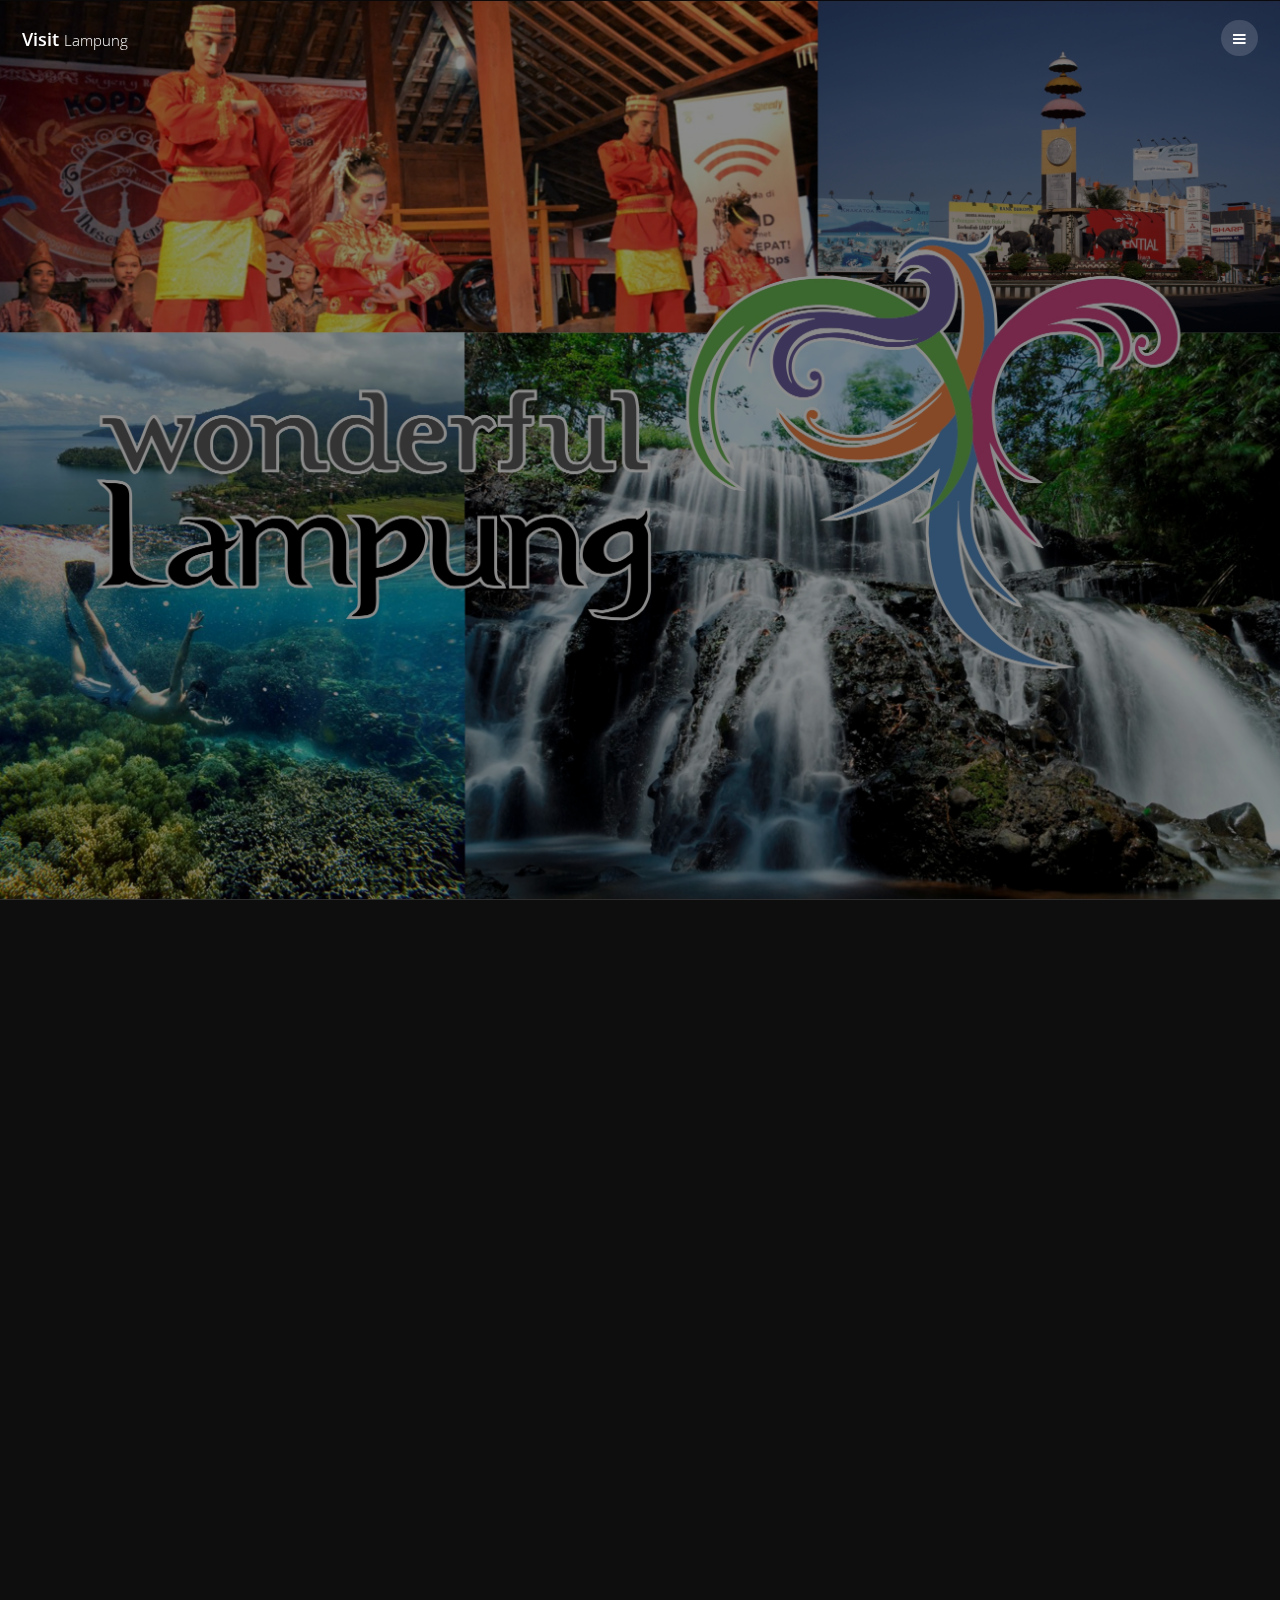
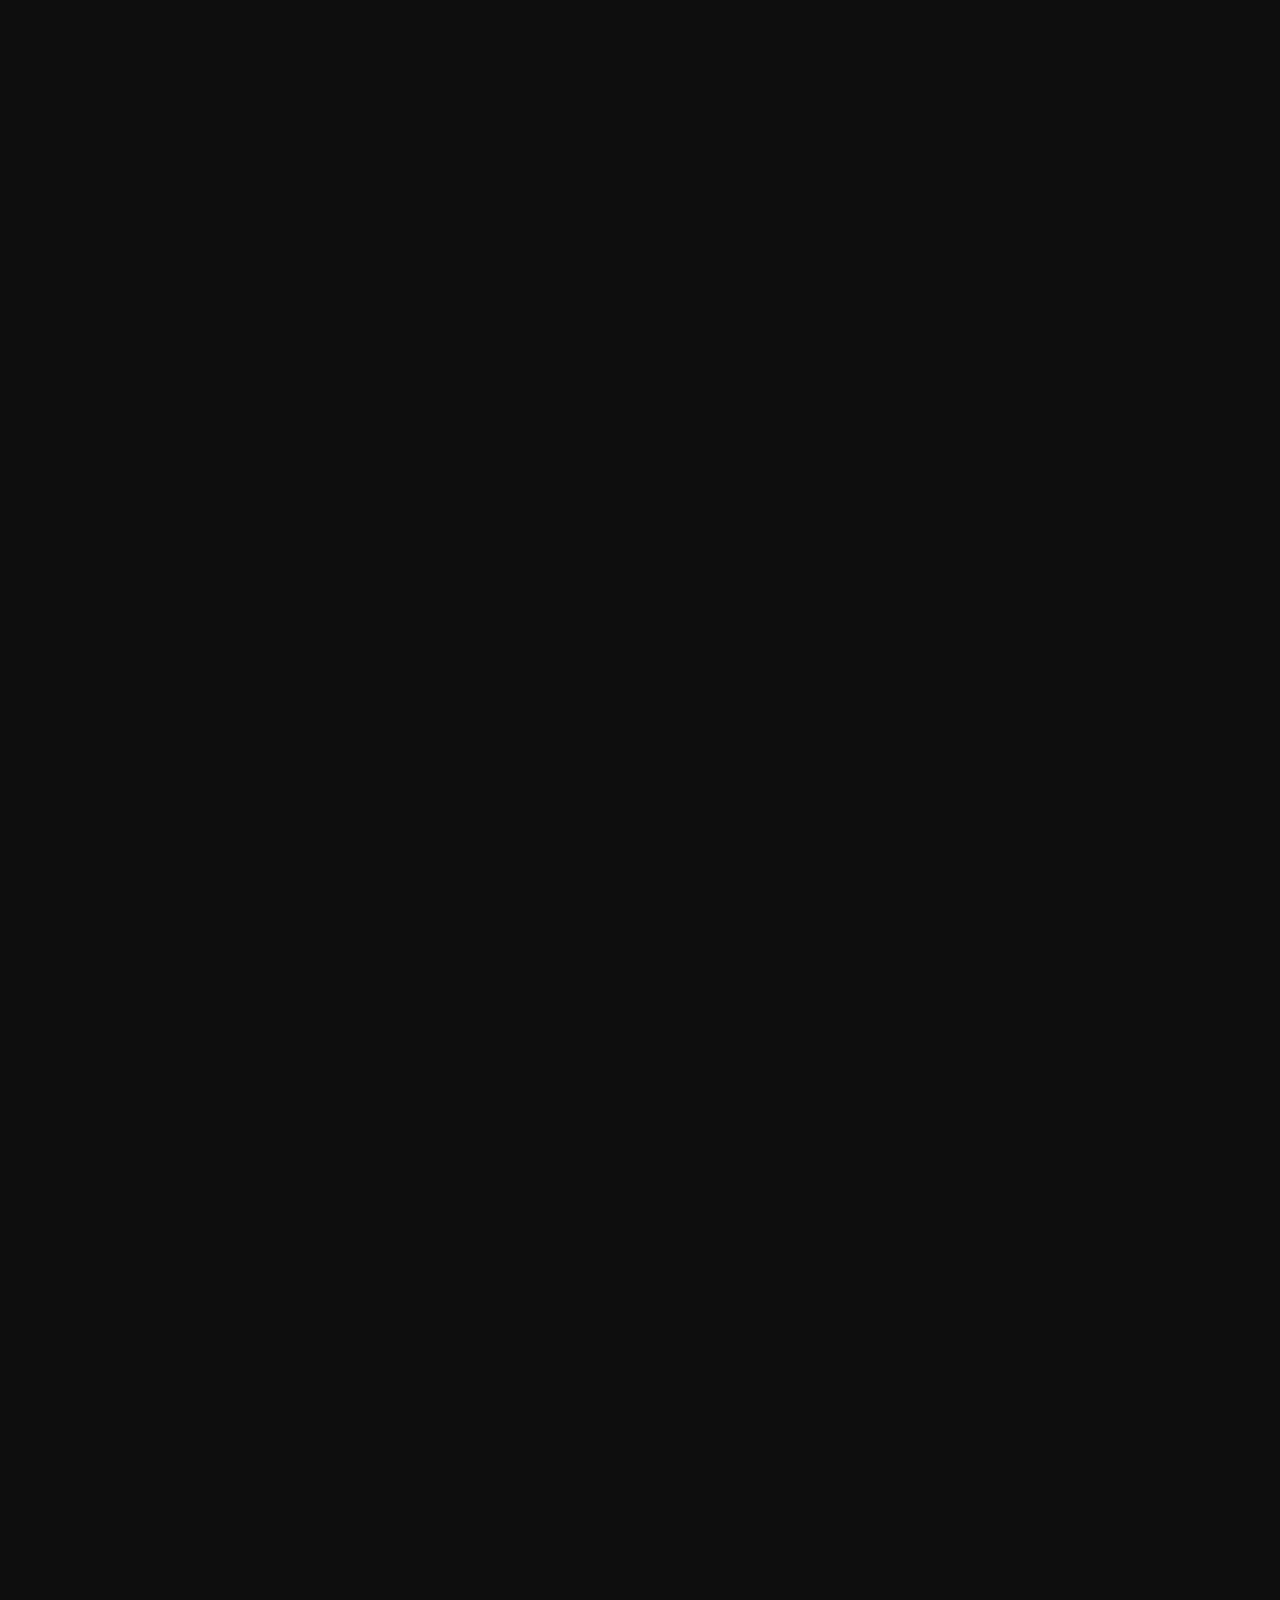
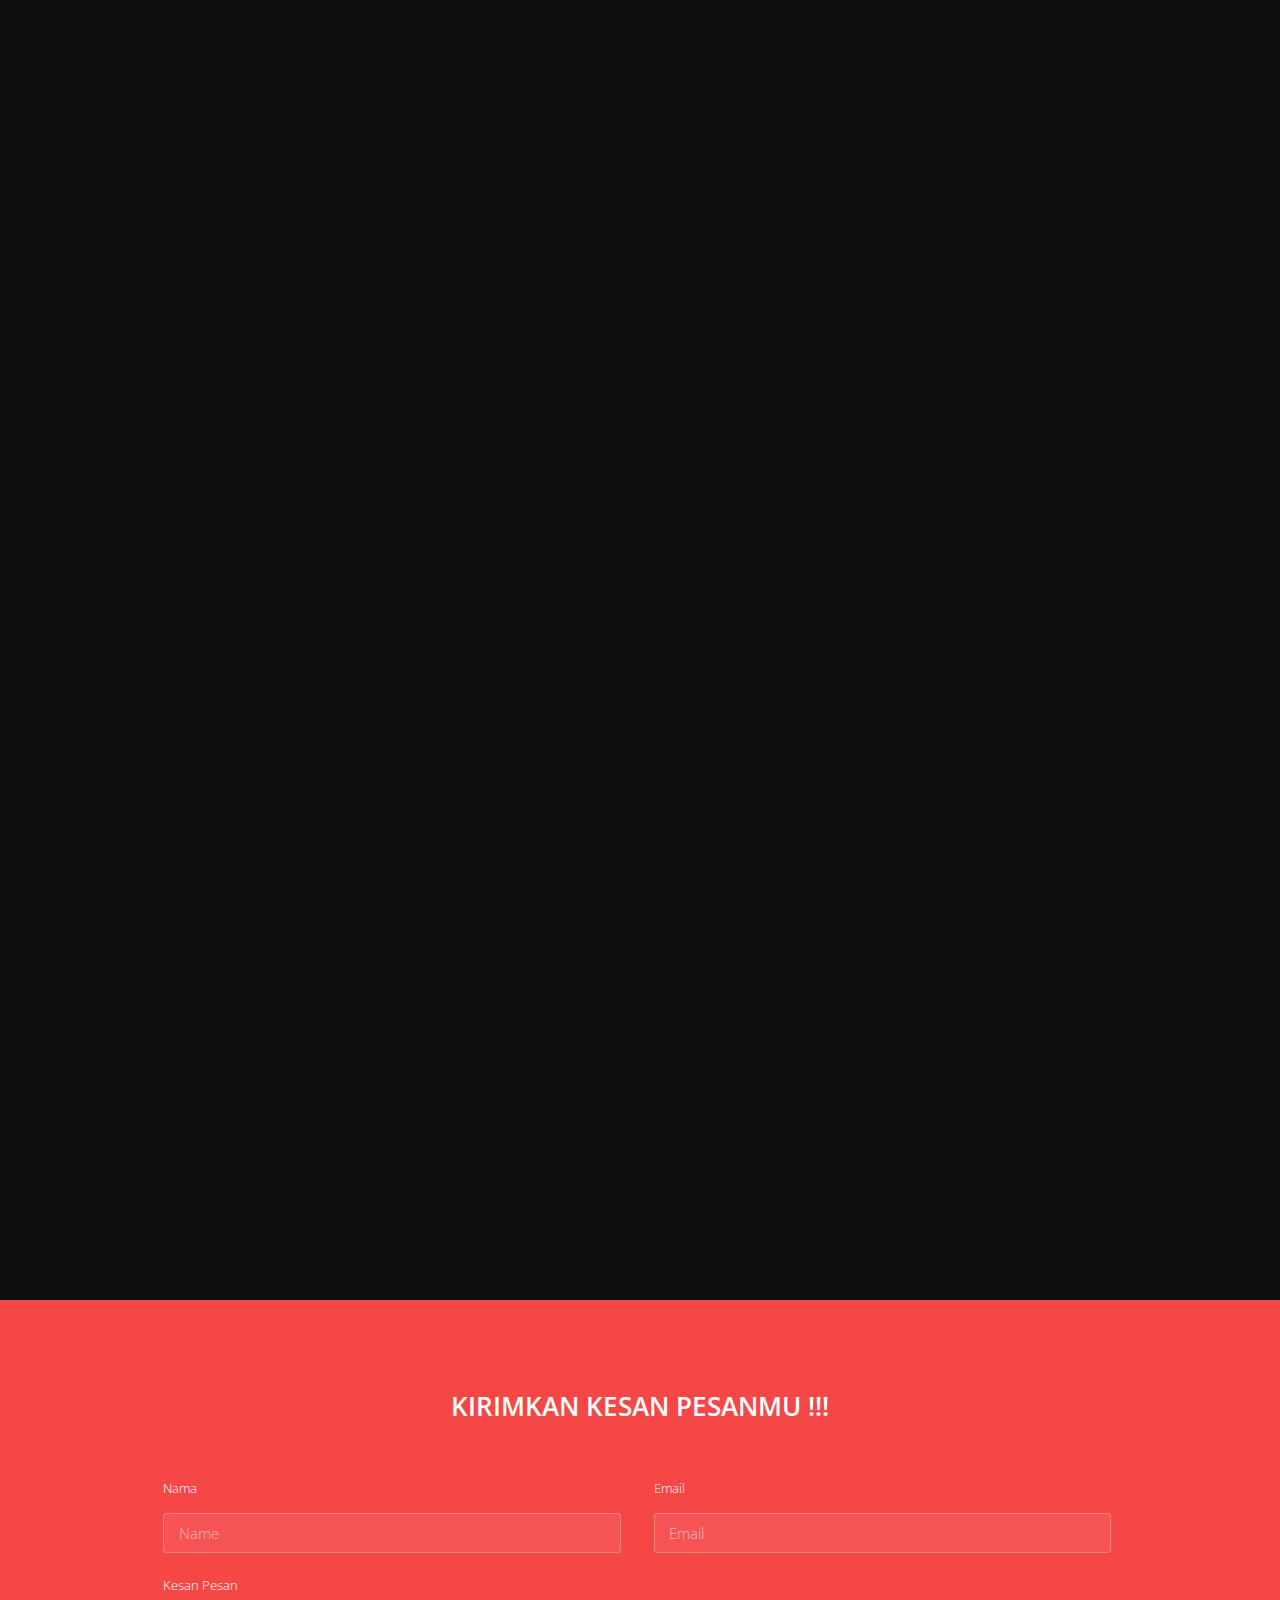
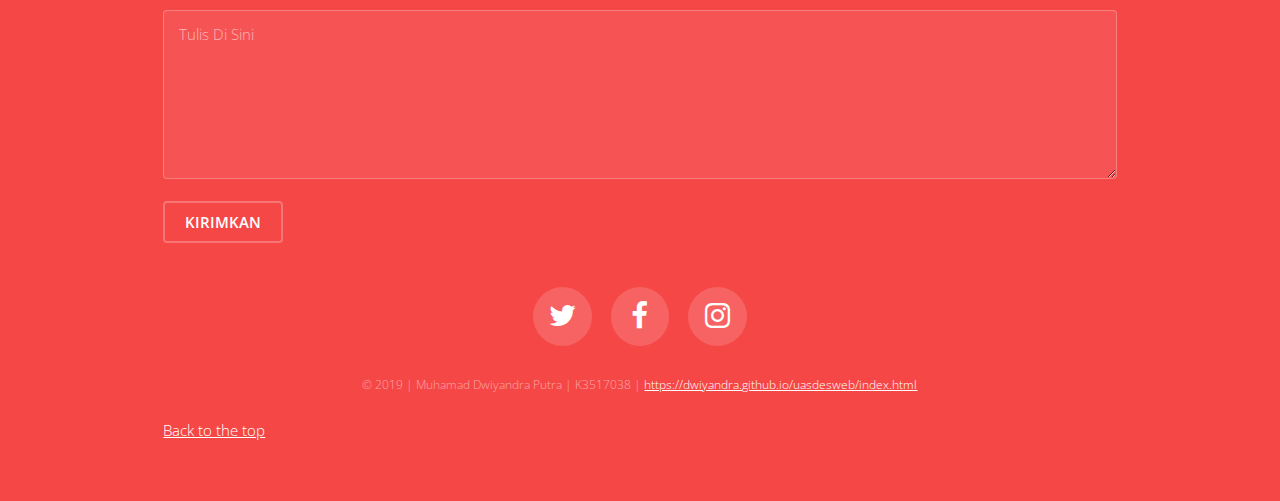
<file: index.html>
<!DOCTYPE HTML>
<html>
	<head>
		<title>Lampung Wawai</title>
		<meta charset="utf-8" />
		<meta name="viewport" content="width=device-width, initial-scale=1" />
		<link rel="stylesheet" href="assets/css/main.css" />
	</head>
	<body>

		<!-- Header -->
			<header id="header">
				<div class="logo"><a href="index.html">Visit <span>Lampung</span></a></div>
				<a href="#menu"><span>Menu</span></a>
			</header>

		<!-- Nav -->
			<nav id="menu">
				<ul class="links">
					<li><a href="index.html">Visit Lampung</a></li>
					<li><a href="ttglpg.html">Tentang Lampung</a></li>
					<li><a href="alam.html">Keindahan Alam</a>
					<ul class="submenu">
					<li><a href="alam1.html">Lautan</a></li>
					<li><a href="alam2.html">Pegunungan</a></li>
					<li><a href="alam3.html">Taman Nasional Way Kambas</a></li>
					</ul>
					</li>
					<li><a href="generic.html">Kebudayaan</a>
					<ul class="submenu">
					<li><a href="bud1.html">Tari Daerah</a></li>
					<li><a href="bud2.html">Lagu Daerah</a></li>
					</ul>
					</li>
					<li><a href="kul.html">Kuliner Khas</a></li>
				</ul>
			</nav>
			
			<!-- Content -->

			<section id="banner" class="bg-img" data-bg="awal.jpg">
				<div class="inner">
					<header>
						<h1></h1>
					</header>
				</div>
				<a href="#one" class="more">Learn More</a>
			</section>

		
			<section id="one" class="wrapper post bg-img" data-bg="map.jpg">
				<div class="inner">
					<article class="box">
						<header>
							<h2>Tentang Bumi yang Makmur</h2>
						</header>
						<div class="content">
							<p>Indonesia adalah negara yang terletak di Asia bagian tenggara. Negara ini memiliki 
							banyak pulau yang lima pulau terbesarnya adalah Borneo (Kalimantan), Papua, Sumatera, 
							Sulawesi, dan Jawa. Di ujung selatan pulau Sumatera, terdapat negeri yang kayaraya akan hasil alam 
							dan budayanya. Negeri tersebut bernama LAMPUNG.</p>
						</div>
						<footer>
							<a href="ttglpg.html" class="button alt">Selengkapnya</a>
						</footer>
					</article>
				</div>
				<a href="#two" class="more">Learn More</a>
			</section>
			<section id="two" class="wrapper post bg-img" data-bg="alam.jpg">
				<div class="inner">
					<article class="box">
						<header>
							<h2>Keindahan Alam yang Mempesona</h2>
						</header>
						<div class="content">
							<p>Keindahan alam Lampung tidak bisa terbantahkan. Kondisi Geografis Lampung yang
							terdiri dari dataran rendah hingga dataran tinggi, serta dikelilingi oleh Samudera Hindia
							membuat Provinsi Lampung menjadi surga di ujung pulau Sumatera. Mulai dari pantai yang indah, 
							hingga gunung yang tidak kalah indahnya, membuat Lampung tidak cukup jika hanya dikunjungi sehari.</p>
						</div>
						<footer>
							<a href="alam.html" class="button alt">Selengkapnya</a>
						</footer>
					</article>
				</div>
				<a href="#three" class="more">Learn More</a>
			</section>


			<section id="three" class="wrapper post bg-img" data-bg="budaya.jpg">
				<div class="inner">
					<article class="box">
						<header>
							<h2>Warisan Budaya yang Mengagumkan</h2>
						</header>
						<div class="content">
							<p>Provisi Lampung terdapat suku adat Lampung beserta warisannya. Peninggalan suku adatnya
							sendiri masih terawat dengan baik sampai sekarang dan diturunkan dari generasi ke generasi. 
							Suku Lampung sendiri dapat hidup harmonis dengan suku adat pendatang seperti suku Jawa, Bali, 
							Sumatera Selatan, dan masih banyak lagi</p>
						</div>
						<footer>
							<a href="generic.html" class="button alt">Selengkapnya</a>
						</footer>
					</article>
				</div>
				<a href="#four" class="more">Learn More</a>
			</section>
			
			<section id="four" class="wrapper post bg-img" data-bg="kuliner.jpg">
				<div class="inner">
					<article class="box">
						<header>
							<h2>Lezatnya Kuliner Khas Lampung</h2>
						</header>
						<div class="content">
							<p>Kuliner khas Lampung tidak kalah lezatnya dengan kuliner nasional lainnya. 
							Hasil alam yang kaya akan rempah-rempah terutama lada dan kopi, serta kemahiran 
							tangan yang mengolah membuat lidah tak mau berhenti jika sudah mencicipinya.</p>
						</div>
						<footer>
							<a href="generic.html" class="button alt">Selengkapnya</a>
						</footer>
					</article>
				</div>
				<a href="#footer" class="more">Learn More</a>
			</section>

			

		<!-- Footer -->
			<footer id="footer">
				<div class="inner">

					<h2>Kirimkan Kesan Pesanmu !!!</h2>

					<form action="#" method="post">

						<div class="field half first">
							<label for="name">Nama</label>
							<input name="name" id="name" type="text" placeholder="Name">
						</div>
						<div class="field half">
							<label for="email">Email</label>
							<input name="email" id="email" type="email" placeholder="Email">
						</div>
						<div class="field">
							<label for="message">Kesan Pesan</label>
							<textarea name="message" id="message" rows="6" placeholder="Tulis Di Sini"></textarea>
						</div>
						<ul class="actions">
							<li><input value="Kirimkan" class="button alt" type="submit"></li>
						</ul>
					</form>

					<ul class="icons">
						<li><a href="www.twitter.com" class="icon round fa-twitter"><span class="label">Twitter</span></a></li>
						<li><a href="www.facebook.com" class="icon round fa-facebook"><span class="label">Facebook</span></a></li>
						<li><a href="https://www.instagram.com/dwiyandram/" class="icon round fa-instagram"><span class="label">Instagram</span></a></li>
					</ul>

					<div class="copyright">
						&copy; 2019 | Muhamad Dwiyandra Putra | K3517038 | <a href="https://dwiyandra.github.io/uasdesweb/index.html">https://dwiyandra.github.io/uasdesweb/index.html</a>
					</div>
					<a href="#one" class="more">Back to the top</a>

				</div>
			</footer>

		<!-- Scripts -->
			<script src="assets/js/jquery.min.js"></script>
			<script src="assets/js/jquery.scrolly.min.js"></script>
			<script src="assets/js/jquery.scrollex.min.js"></script>
			<script src="assets/js/skel.min.js"></script>
			<script src="assets/js/util.js"></script>
			<script src="assets/js/main.js"></script>

	</body>
</html>
</file>
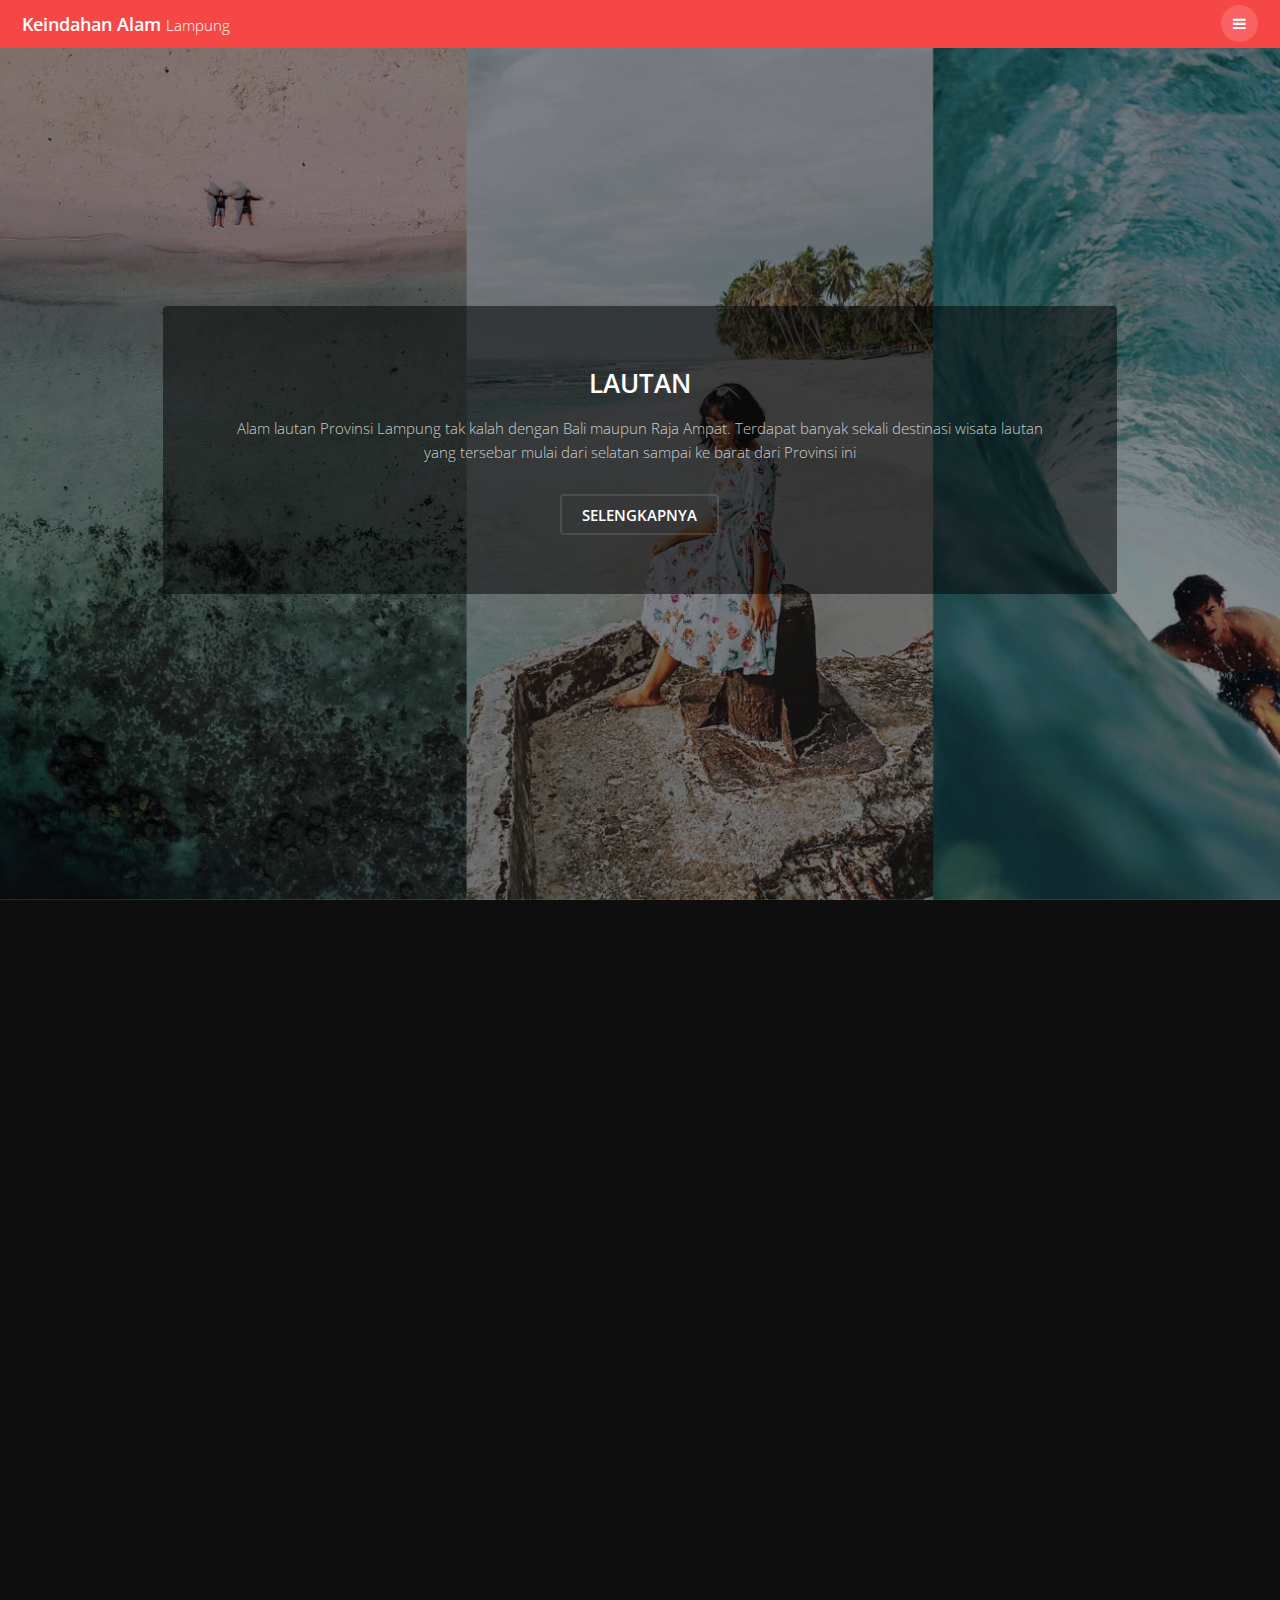
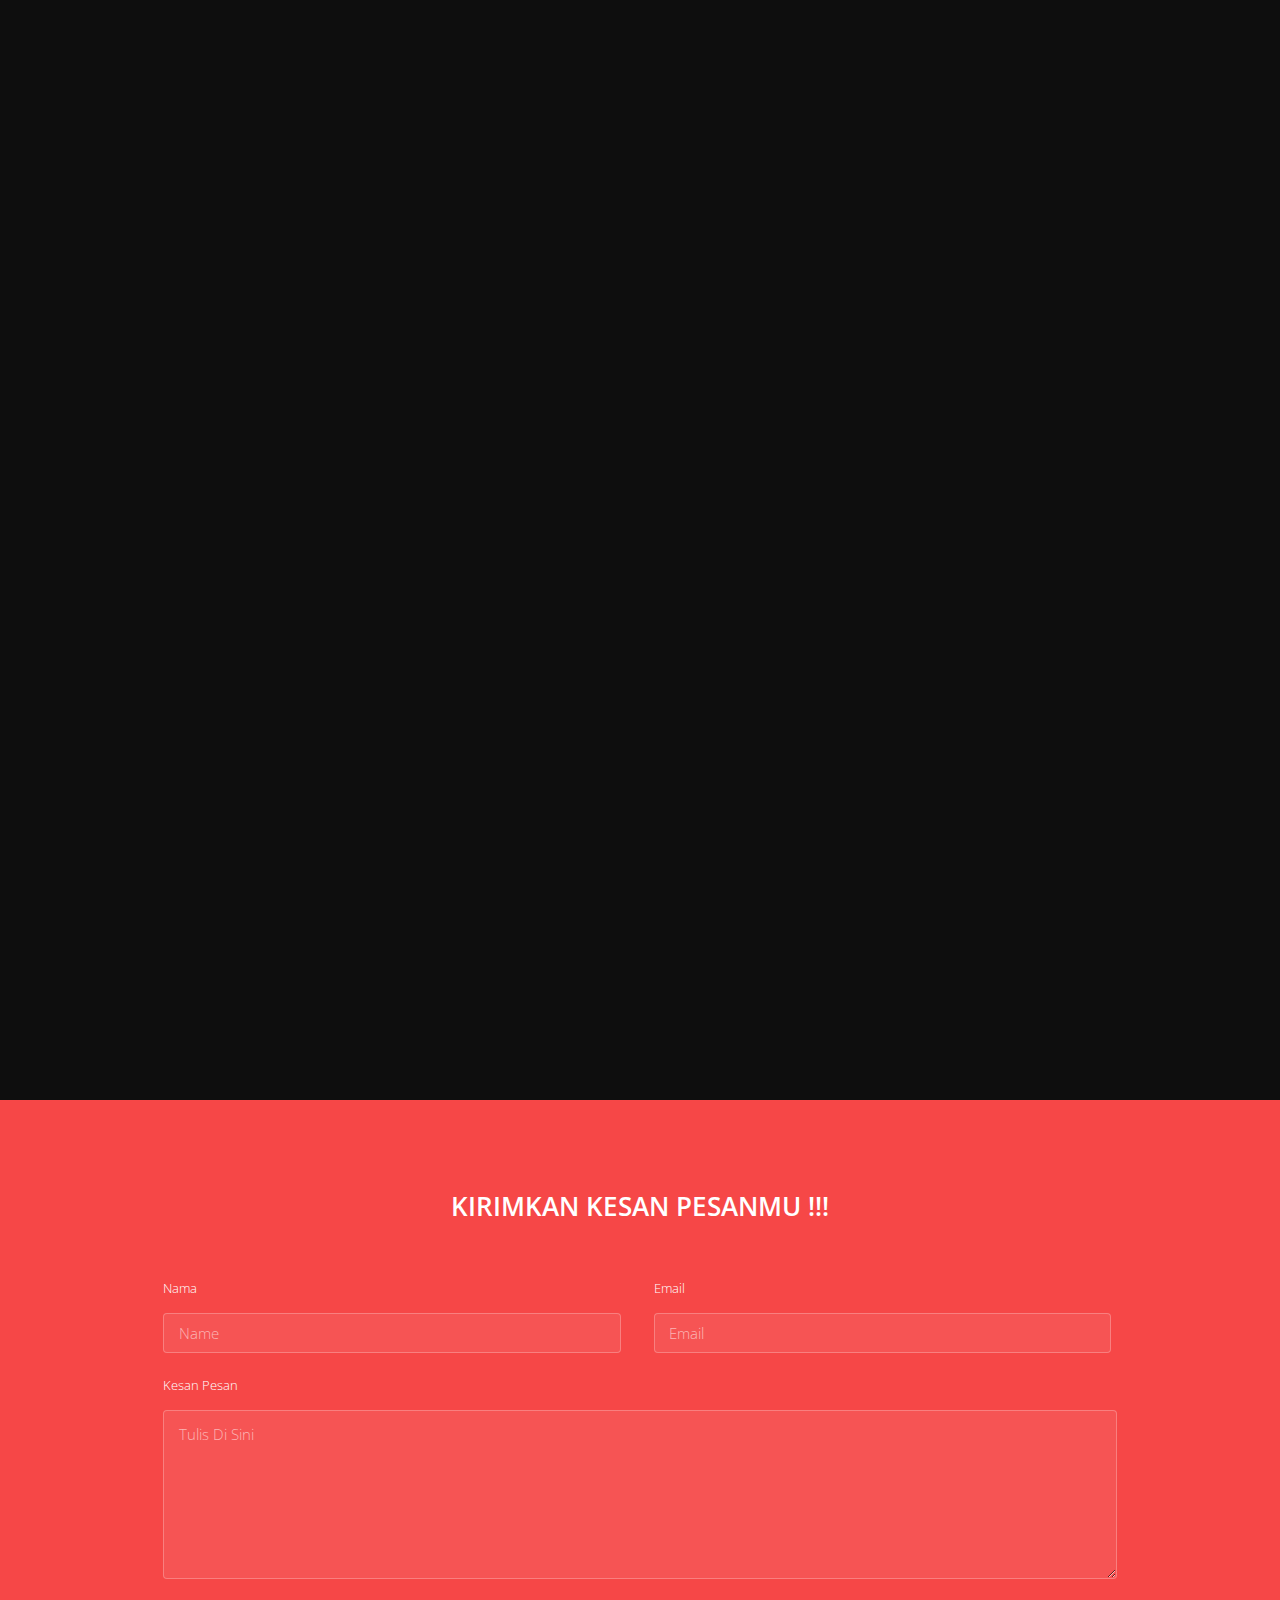
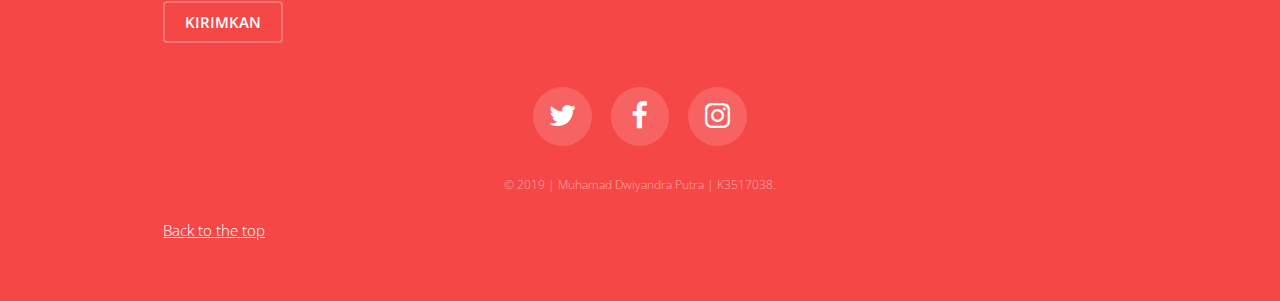
<file: alam.html>
<!DOCTYPE HTML>
<html>
	<head>
		<title>Keindahan Alam</title>
		<meta charset="utf-8" />
		<meta name="viewport" content="width=device-width, initial-scale=1" />
		<link rel="stylesheet" href="assets/css/main.css" />
	</head>
	<body>

		<!-- Header -->
			<header id="header" class="alt">
				<div class="logo"><a href="index.html">Keindahan Alam <span>Lampung</span></a></div>
				<a href="#menu"><span>Menu</span></a>
			</header>

		<!-- Nav -->
			<nav id="menu">
				<ul class="links">
					<li><a href="index.html">Visit Lampung</a></li>
					<li><a href="ttglpg.html">Tentang Lampung</a></li>
					<li><a href="alam.html">Keindahan Alam</a>
					<ul class="submenu">
					<li><a href="alam1.html">Lautan</a></li>
					<li><a href="alam2.html">Pegunungan</a></li>
					<li><a href="alam3.html">Taman Nasional Way Kambas</a></li>
					</ul>
					</li>
					<li><a href="#">Kebudayaan</a>
					<ul class="submenu">
					<li><a href="bud1.html">Tari Daerah</a></li>
					<li><a href="bud2.html">Lagu Daerah</a></li>
					</ul>
					</li>
					<li><a href="kul.html">Kuliner Khas</a></li>
				</ul>
			</nav>
			
			<!-- Content -->

			
			<section id="one" class="wrapper post bg-img" data-bg="alam.jpg">
				<div class="inner">
					<article class="box">
						<header>
							<h2>Lautan</h2>
						</header>
						<div class="content">
							<p>Alam lautan Provinsi Lampung tak kalah dengan Bali maupun Raja Ampat. Terdapat banyak sekali destinasi wisata lautan yang tersebar mulai dari selatan sampai ke barat dari Provinsi ini</p>
						</div>
						<footer>
							<a href="alam1.html" class="button alt">Selengkapnya</a>
						</footer>
					</article>
				</div>
				<a href="#two" class="more">Learn More</a>
			</section>


			<section id="two" class="wrapper post bg-img" data-bg="gunung.jpg">
				<div class="inner">
					<article class="box">
						<header>
							<h2>pegunungan</h2>
						</header>
						<div class="content">
							<p>Pegunungannya pun tak kalah indah dari lautannya. Provinsi Lampung dianugrahi kontur alam yang bervariasi menjadikannya tempat yang patut masuk dalam list travel domestik. Terdapat pegunungan Bukit Barisan Selatan yang belum terjamah banyak orang rupanya. </p>
						</div>
						<footer>
							<a href="alam2.html" class="button alt">Selengkapnya</a>
						</footer>
					</article>
				</div>
				<a href="#three" class="more">Learn More</a>
			</section>
			
			<section id="three" class="wrapper post bg-img" data-bg="gajah.jpg">
				<div class="inner">
					<article class="box">
						<header>
							<h2>Taman Nasional Way Kambas</h2>
						</header>
						<div class="content">
							<p>Tidak cukup dari lautan atau pegunungannya saja, Taman Nasional Way Kambas merupakan destinasi yang wajib dikunjungi jika berada di Lampung. Ini merupakan satu-satunya taman nasional di Indonesia yang masih menyimpan gajah di habitat aslinya. Tidak hanya itu, Taman Nasional Way Kambas juga melatih gajah-gajah tersebut agar dapat berinteraksi baik dengan manusia.</p>
						</div>
						<footer>
							<a href="alam3.html" class="button alt">Selengkapnya</a>
						</footer>
					</article>
				</div>
				<a href="#footer" class="more">Learn More</a>
			</section>

			

		<!-- Footer -->
			<footer id="footer">
				<div class="inner">

					<h2>Kirimkan Kesan Pesanmu !!!</h2>

					<form action="#" method="post">

						<div class="field half first">
							<label for="name">Nama</label>
							<input name="name" id="name" type="text" placeholder="Name">
						</div>
						<div class="field half">
							<label for="email">Email</label>
							<input name="email" id="email" type="email" placeholder="Email">
						</div>
						<div class="field">
							<label for="message">Kesan Pesan</label>
							<textarea name="message" id="message" rows="6" placeholder="Tulis Di Sini"></textarea>
						</div>
						<ul class="actions">
							<li><input value="Kirimkan" class="button alt" type="submit"></li>
						</ul>
					</form>

					<ul class="icons">
						<li><a href="www.twitter.com" class="icon round fa-twitter"><span class="label">Twitter</span></a></li>
						<li><a href="www.facebook.com" class="icon round fa-facebook"><span class="label">Facebook</span></a></li>
						<li><a href="https://www.instagram.com/dwiyandram/" class="icon round fa-instagram"><span class="label">Instagram</span></a></li>
					</ul>

					<div class="copyright">
						&copy; 2019 | Muhamad Dwiyandra Putra | K3517038.
					</div>
					<a href="#one" class="more">Back to the top</a>

				</div>
			</footer>

		<!-- Scripts -->
			<script src="assets/js/jquery.min.js"></script>
			<script src="assets/js/jquery.scrolly.min.js"></script>
			<script src="assets/js/jquery.scrollex.min.js"></script>
			<script src="assets/js/skel.min.js"></script>
			<script src="assets/js/util.js"></script>
			<script src="assets/js/main.js"></script>

	</body>
</html>
</file>
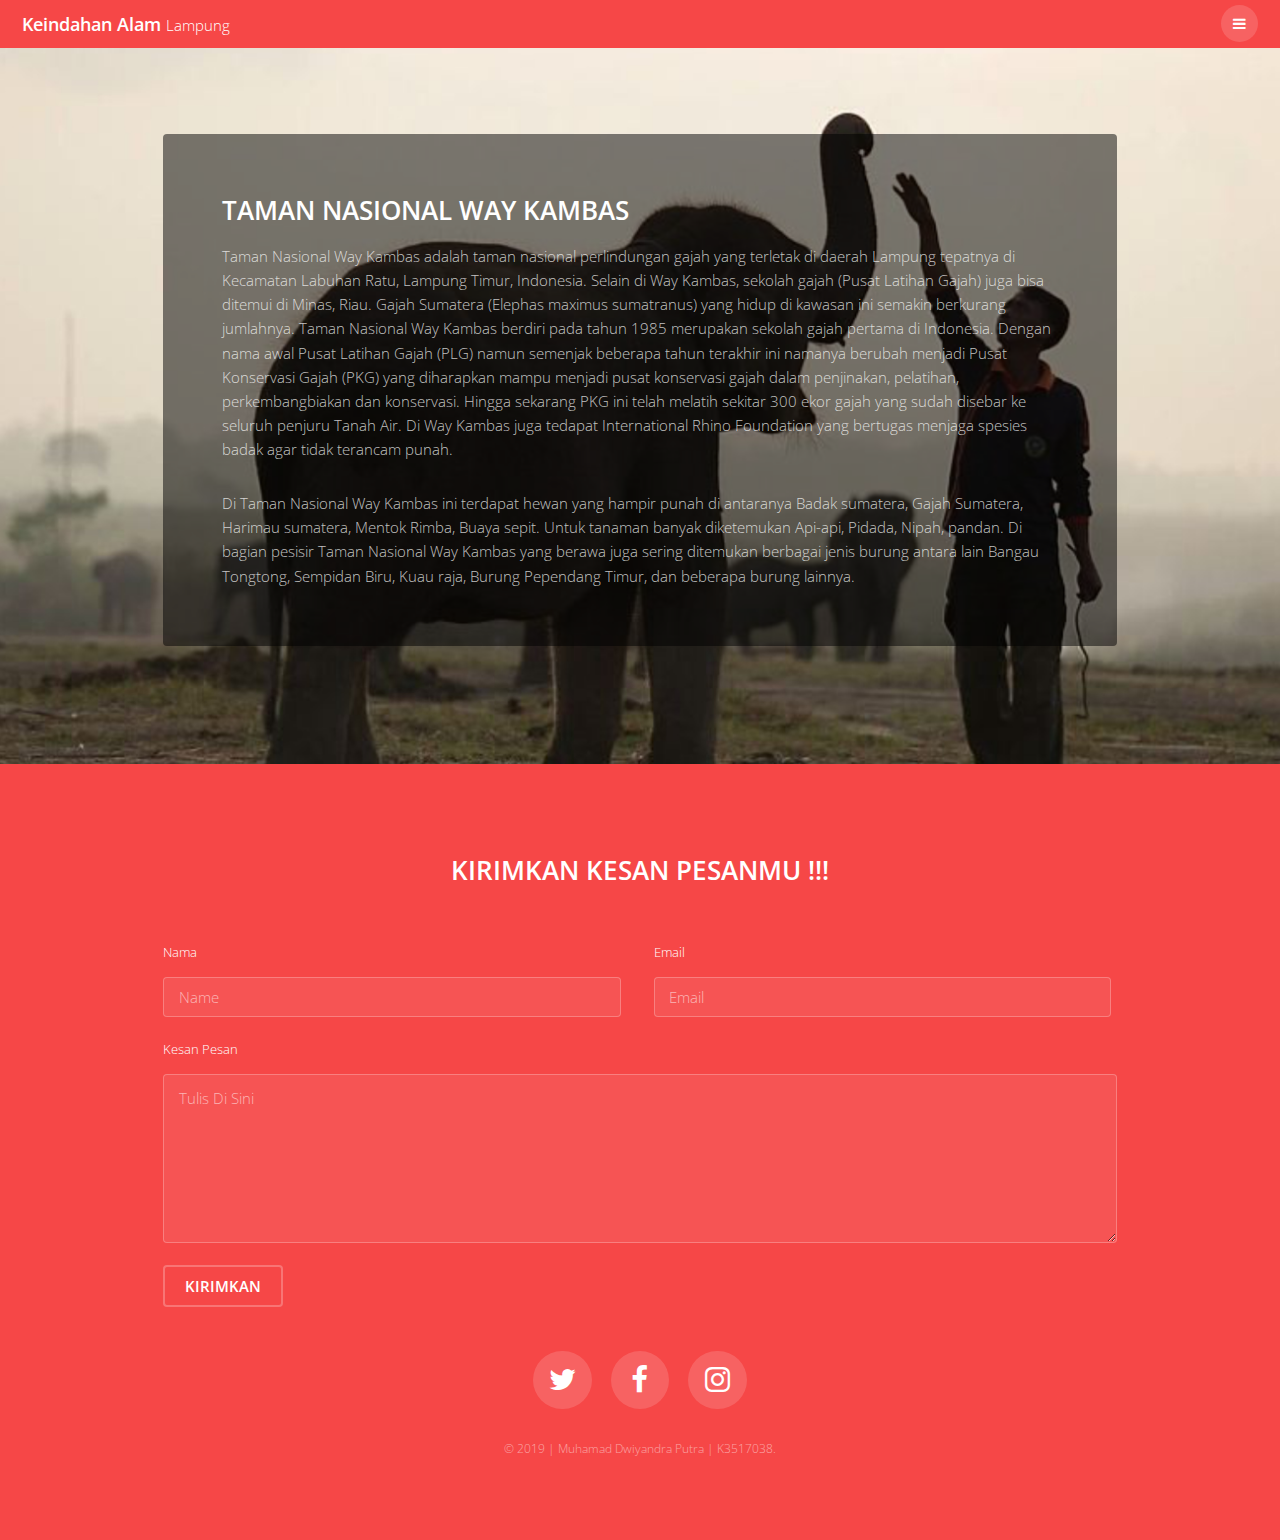
<file: alam3.html>
<!DOCTYPE HTML>
<html>
	<head>
		<title>Taman Nasional Way Kambas</title>
		<meta charset="utf-8" />
		<meta name="viewport" content="width=device-width, initial-scale=1" />
		<link rel="stylesheet" href="assets/css/main.css" />
	</head>
	<body class="subpage">

		<!-- Header -->
			<header id="header" class="alt">
				<div class="logo"><a href="ttglpg.html">Keindahan Alam <span>Lampung</span></a></div>
				<a href="#menu"><span>Menu</span></a>
			</header>

		<!-- Nav -->
			<nav id="menu">
				<ul class="links">
					<li><a href="index.html">Visit Lampung</a></li>
					<li><a href="ttglpg.html">Tentang Lampung</a></li>
					<li><a href="alam.html">Keindahan Alam</a>
					<ul class="submenu">
					<li><a href="alam1.html">Lautan</a></li>
					<li><a href="alam2.html">Pegunungan</a></li>
					<li><a href="alam3.html">Taman Nasional Way Kambas</a></li>
					</ul>
					</li>
					<li><a href="#">Kebudayaan</a>
					<ul class="submenu">
					<li><a href="bud1.html">Tari Daerah</a></li>
					<li><a href="bud2.html">Lagu Daerah</a></li>
					</ul>
					</li>
					<li><a href="kul.html">Kuliner Khas</a></li>
				</ul>
			</nav>

		<!-- Content -->
	
			<section id="post" class="wrapper bg-img" data-bg="gajah.jpg">
				<div class="inner">
					<article class="box">
						<header>
							<h2>Taman Nasional Way Kambas</h2>
						</header>
						<div class="content">
							<p>Taman Nasional Way Kambas adalah taman nasional perlindungan gajah yang terletak di daerah Lampung tepatnya di Kecamatan Labuhan Ratu, Lampung Timur, Indonesia. Selain di Way Kambas, sekolah gajah (Pusat Latihan Gajah) juga bisa ditemui di Minas, Riau. Gajah Sumatera (Elephas maximus sumatranus) yang hidup di kawasan ini semakin berkurang jumlahnya. Taman Nasional Way Kambas berdiri pada tahun 1985 merupakan sekolah gajah pertama di Indonesia. Dengan nama awal Pusat Latihan Gajah (PLG) namun semenjak beberapa tahun terakhir ini namanya berubah menjadi Pusat Konservasi Gajah (PKG) yang diharapkan mampu menjadi pusat konservasi gajah dalam penjinakan, pelatihan, perkembangbiakan dan konservasi. Hingga sekarang PKG ini telah melatih sekitar 300 ekor gajah yang sudah disebar ke seluruh penjuru Tanah Air. Di Way Kambas juga tedapat International Rhino Foundation yang bertugas menjaga spesies badak agar tidak terancam punah.</p>

							<p>Di Taman Nasional Way Kambas ini terdapat hewan yang hampir punah di antaranya Badak sumatera, Gajah Sumatera, Harimau sumatera, Mentok Rimba, Buaya sepit. Untuk tanaman banyak diketemukan Api-api, Pidada, Nipah, pandan. Di bagian pesisir Taman Nasional Way Kambas yang berawa juga sering ditemukan berbagai jenis burung antara lain Bangau Tongtong, Sempidan Biru, Kuau raja, Burung Pependang Timur, dan beberapa burung lainnya.</p>

					
						</div>
						
					</article>
				</div>
			</section>

		<!-- Footer -->
			<footer id="footer">
				<div class="inner">

					<h2>Kirimkan Kesan Pesanmu !!!</h2>

					<form action="#" method="post">

						<div class="field half first">
							<label for="name">Nama</label>
							<input name="name" id="name" type="text" placeholder="Name">
						</div>
						<div class="field half">
							<label for="email">Email</label>
							<input name="email" id="email" type="email" placeholder="Email">
						</div>
						<div class="field">
							<label for="message">Kesan Pesan</label>
							<textarea name="message" id="message" rows="6" placeholder="Tulis Di Sini"></textarea>
						</div>
						<ul class="actions">
							<li><input value="Kirimkan" class="button alt" type="submit"></li>
						</ul>
					</form>

					<ul class="icons">
						<li><a href="www.twitter.com" class="icon round fa-twitter"><span class="label">Twitter</span></a></li>
						<li><a href="www.facebook.com" class="icon round fa-facebook"><span class="label">Facebook</span></a></li>
						<li><a href="https://www.instagram.com/dwiyandram/" class="icon round fa-instagram"><span class="label">Instagram</span></a></li>
					</ul>

					<div class="copyright">
						&copy; 2019 | Muhamad Dwiyandra Putra | K3517038.
					</div>

				</div>
			</footer>

		<!-- Scripts -->
			<script src="assets/js/jquery.min.js"></script>
			<script src="assets/js/jquery.scrolly.min.js"></script>
			<script src="assets/js/jquery.scrollex.min.js"></script>
			<script src="assets/js/skel.min.js"></script>
			<script src="assets/js/util.js"></script>
			<script src="assets/js/main.js"></script>

	</body>
</html>
</file>
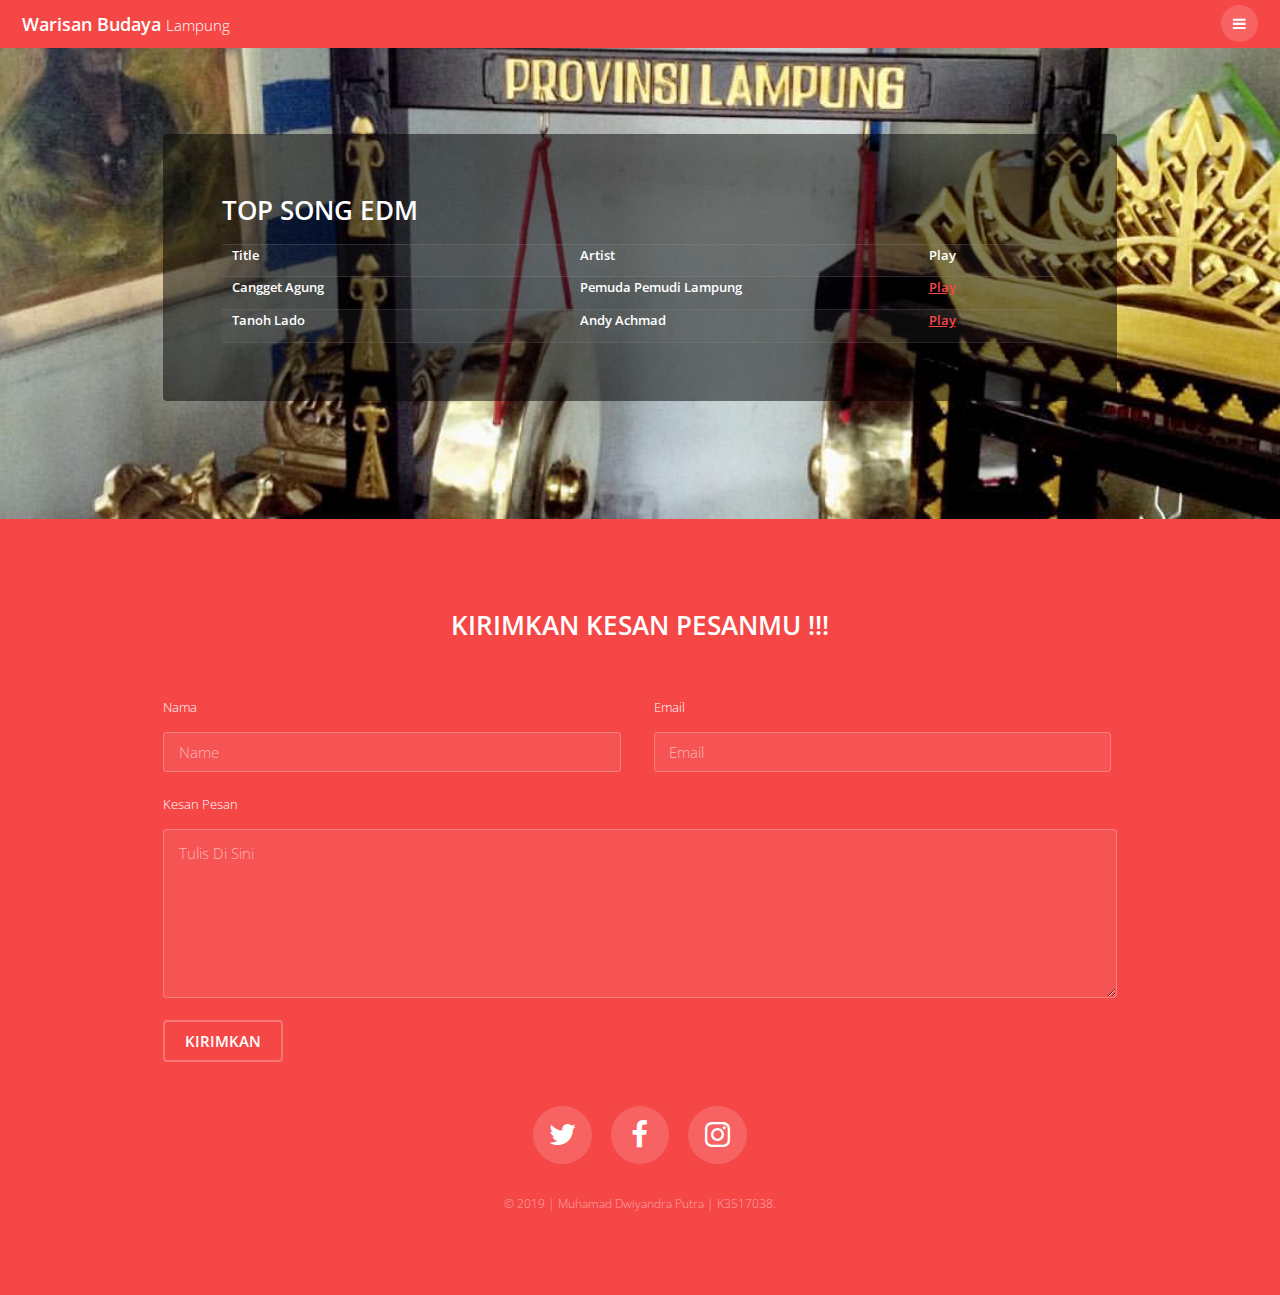
<file: bud2.html>
<!DOCTYPE HTML>
<html>
	<head>
		<title>Lagu Daerah</title>
		<meta charset="utf-8" />
		<meta name="viewport" content="width=device-width, initial-scale=1" />
		<link rel="stylesheet" href="assets/css/main.css" />
	</head>
	<body class="subpage">

		<!-- Header -->
			<header id="header" class="alt">
				<div class="logo"><a href="ttglpg.html">Warisan Budaya <span>Lampung</span></a></div>
				<a href="#menu"><span>Menu</span></a>
			</header>

		<!-- Nav -->
			<nav id="menu">
				<ul class="links">
					<li><a href="index.html">Visit Lampung</a></li>
					<li><a href="ttglpg.html">Tentang Lampung</a></li>
					<li><a href="alam.html">Keindahan Alam</a>
					<ul class="submenu">
					<li><a href="alam1.html">Lautan</a></li>
					<li><a href="alam2.html">Pegunungan</a></li>
					<li><a href="alam3.html">Taman Nasional Way Kambas</a></li>
					</ul>
					</li>
					<li><a href="#">Kebudayaan</a>
					<ul class="submenu">
					<li><a href="bud1.html">Tari Daerah</a></li>
					<li><a href="bud2.html">Lagu Daerah</a></li>
					</ul>
					</li>
					<li><a href="kul.html">Kuliner Khas</a></li>
				</ul>
			</nav>

		<!-- Content -->
	
			<section id="post" class="wrapper bg-img" data-bg="musik.jpg">
				<div class="inner">
					<article class="box">
						<header>
							<h2>TOP SONG EDM</h2>
						</header>
						<div class="content">
							<div id="single">
	
							<table>
									<th width="250" bordercolor="#000000"> Title</th>
									<th width="250" bordercolor="#000000"> Artist</th>
									<th width="100" bordercolor="#000000"> Play</th>
									<tr>
										<th width="250" bordercolor="#000000">Cangget Agung</th>
										<th width="250" bordercolor="#000000">Pemuda Pemudi Lampung</th>
										<th width="100" bordercolor="#000000"><a href="cangget.mp3">Play</a> </th>
									</tr>
									<tr>
										<th width="250" bordercolor="#000000">Tanoh Lado</th>
										<th width="250" bordercolor="#000000">Andy Achmad</th>
										<th width="100" bordercolor="#000000"><a href="tanoh.mp3">Play</a> </th>
									</tr>
									
									
								</table>

					
						</div>
						
					</article>
				</div>
			</section>

		<!-- Footer -->
			<footer id="footer">
				<div class="inner">

					<h2>Kirimkan Kesan Pesanmu !!!</h2>

					<form action="#" method="post">

						<div class="field half first">
							<label for="name">Nama</label>
							<input name="name" id="name" type="text" placeholder="Name">
						</div>
						<div class="field half">
							<label for="email">Email</label>
							<input name="email" id="email" type="email" placeholder="Email">
						</div>
						<div class="field">
							<label for="message">Kesan Pesan</label>
							<textarea name="message" id="message" rows="6" placeholder="Tulis Di Sini"></textarea>
						</div>
						<ul class="actions">
							<li><input value="Kirimkan" class="button alt" type="submit"></li>
						</ul>
					</form>

					<ul class="icons">
						<li><a href="www.twitter.com" class="icon round fa-twitter"><span class="label">Twitter</span></a></li>
						<li><a href="www.facebook.com" class="icon round fa-facebook"><span class="label">Facebook</span></a></li>
						<li><a href="https://www.instagram.com/dwiyandram/" class="icon round fa-instagram"><span class="label">Instagram</span></a></li>
					</ul>

					<div class="copyright">
						&copy; 2019 | Muhamad Dwiyandra Putra | K3517038.
					</div>

				</div>
			</footer>

		<!-- Scripts -->
			<script src="assets/js/jquery.min.js"></script>
			<script src="assets/js/jquery.scrolly.min.js"></script>
			<script src="assets/js/jquery.scrollex.min.js"></script>
			<script src="assets/js/skel.min.js"></script>
			<script src="assets/js/util.js"></script>
			<script src="assets/js/main.js"></script>

	</body>
</html>
</file>
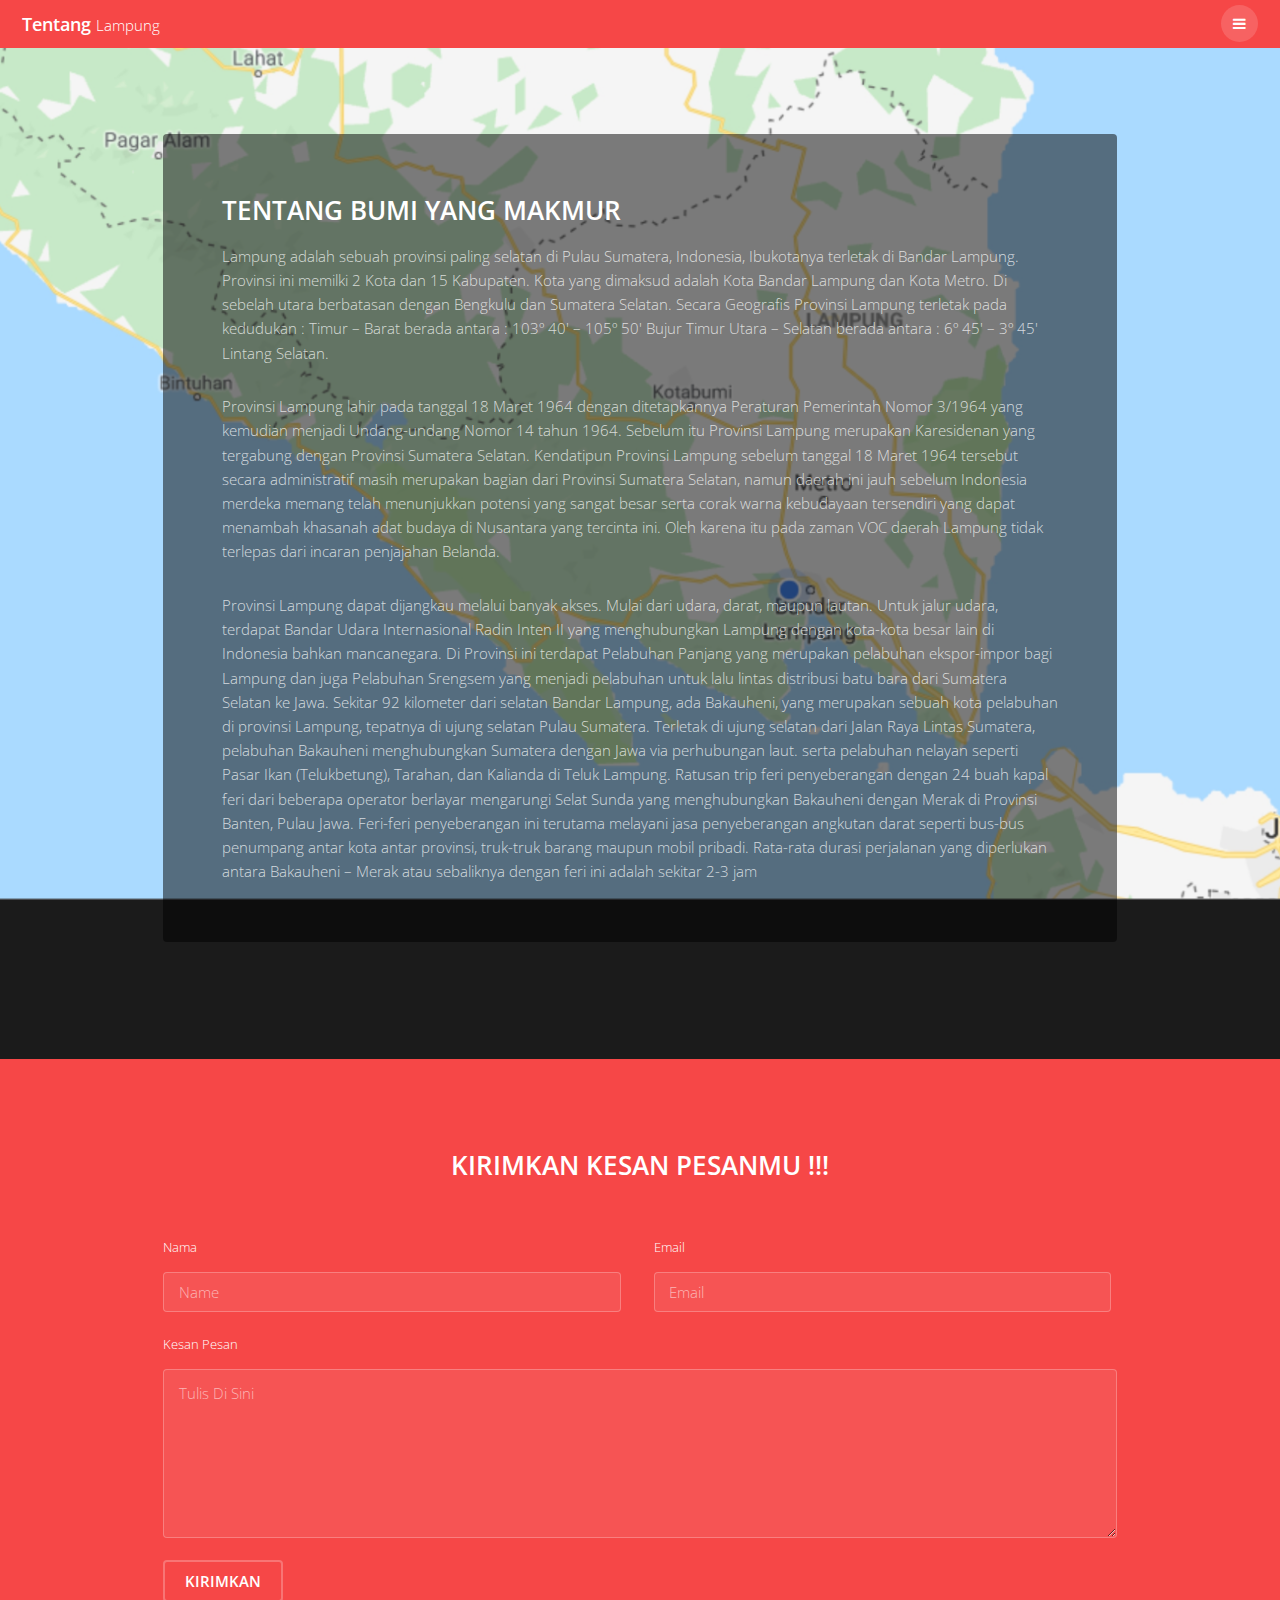
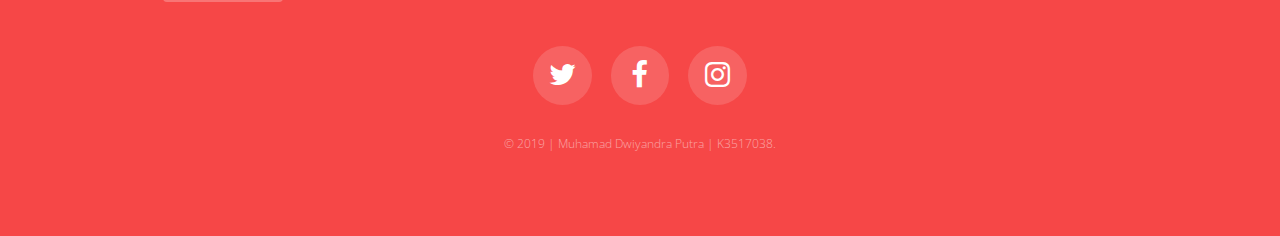
<file: ttglpg.html>
<!DOCTYPE HTML>
<html>
	<head>
		<title>Tentang Lampung</title>
		<meta charset="utf-8" />
		<meta name="viewport" content="width=device-width, initial-scale=1" />
		<link rel="stylesheet" href="assets/css/main.css" />
	</head>
	<body class="subpage">

		<!-- Header -->
			<header id="header" class="alt">
				<div class="logo"><a href="ttglpg.html">Tentang <span>Lampung</span></a></div>
				<a href="#menu"><span>Menu</span></a>
			</header>

		<!-- Nav -->
			<nav id="menu">
				<ul class="links">
					<li><a href="index.html">Visit Lampung</a></li>
					<li><a href="ttglpg.html">Tentang Lampung</a></li>
					<li><a href="alam.html">Keindahan Alam</a>
					<ul class="submenu">
					<li><a href="alam1.html">Lautan</a></li>
					<li><a href="alam2.html">Pegunungan</a></li>
					<li><a href="alam3.html">Taman Nasional Way Kambas</a></li>
					</ul>
					</li>
					<li><a href="#">Kebudayaan</a>
					<ul class="submenu">
					<li><a href="bud1.html">Tari Daerah</a></li>
					<li><a href="bud2.html">Lagu Daerah</a></li>
					</ul>
					</li>
					<li><a href="kul.html">Kuliner Khas</a></li>
				</ul>
			</nav>

		<!-- Content -->
	
			<section id="post" class="wrapper bg-img" data-bg="map.jpg">
				<div class="inner">
					<article class="box">
						<header>
							<h2>Tentang Bumi yang Makmur</h2>
						</header>
						<div class="content">
							<p>Lampung adalah sebuah provinsi paling selatan di Pulau Sumatera, Indonesia, Ibukotanya terletak di Bandar Lampung. Provinsi ini memilki 2 Kota dan 15 Kabupaten. Kota yang dimaksud adalah Kota Bandar Lampung dan Kota Metro. Di sebelah utara berbatasan dengan Bengkulu dan Sumatera Selatan. Secara Geografis Provinsi Lampung terletak pada kedudukan : Timur – Barat berada antara : 103º 40' – 105º 50' Bujur Timur Utara – Selatan berada antara : 6º 45' – 3º 45' Lintang Selatan.</p>

							<p>Provinsi Lampung lahir pada tanggal 18 Maret 1964 dengan ditetapkannya Peraturan Pemerintah Nomor 3/1964 yang kemudian menjadi Undang-undang Nomor 14 tahun 1964. Sebelum itu Provinsi Lampung merupakan Karesidenan yang tergabung dengan Provinsi Sumatera Selatan.
							Kendatipun Provinsi Lampung sebelum tanggal 18 Maret 1964 tersebut secara administratif masih merupakan bagian dari Provinsi Sumatera Selatan, namun daerah ini jauh sebelum Indonesia merdeka memang telah menunjukkan potensi yang sangat besar serta corak warna kebudayaan tersendiri yang dapat menambah khasanah adat budaya di Nusantara yang tercinta ini. Oleh karena itu pada zaman VOC daerah Lampung tidak terlepas dari incaran penjajahan Belanda.</p>

							<p>Provinsi Lampung dapat dijangkau melalui banyak akses. Mulai dari udara, darat, maupun lautan. Untuk jalur udara, terdapat  Bandar Udara Internasional Radin Inten II yang menghubungkan Lampung dengan kota-kota besar lain di Indonesia bahkan mancanegara. Di Provinsi ini terdapat Pelabuhan Panjang yang merupakan pelabuhan ekspor-impor bagi Lampung dan juga Pelabuhan Srengsem yang menjadi pelabuhan untuk lalu lintas distribusi batu bara dari Sumatera Selatan ke Jawa. Sekitar 92 kilometer dari selatan Bandar Lampung, ada Bakauheni, yang merupakan sebuah kota pelabuhan di provinsi Lampung, tepatnya di ujung selatan Pulau Sumatera. Terletak di ujung selatan dari Jalan Raya Lintas Sumatera, pelabuhan Bakauheni menghubungkan Sumatera dengan Jawa via perhubungan laut. serta pelabuhan nelayan seperti Pasar Ikan (Telukbetung), Tarahan, dan Kalianda di Teluk Lampung. Ratusan trip feri penyeberangan dengan 24 buah kapal feri dari beberapa operator berlayar mengarungi Selat Sunda yang menghubungkan Bakauheni dengan Merak di Provinsi Banten, Pulau Jawa. Feri-feri penyeberangan ini terutama melayani jasa penyeberangan angkutan darat seperti bus-bus penumpang antar kota antar provinsi, truk-truk barang maupun mobil pribadi. Rata-rata durasi perjalanan yang diperlukan antara Bakauheni – Merak atau sebaliknya dengan feri ini adalah sekitar 2-3 jam</p>

					
						</div>
						
					</article>
				</div>
			</section>

		<!-- Footer -->
			<footer id="footer">
				<div class="inner">

					<h2>Kirimkan Kesan Pesanmu !!!</h2>

					<form action="#" method="post">

						<div class="field half first">
							<label for="name">Nama</label>
							<input name="name" id="name" type="text" placeholder="Name">
						</div>
						<div class="field half">
							<label for="email">Email</label>
							<input name="email" id="email" type="email" placeholder="Email">
						</div>
						<div class="field">
							<label for="message">Kesan Pesan</label>
							<textarea name="message" id="message" rows="6" placeholder="Tulis Di Sini"></textarea>
						</div>
						<ul class="actions">
							<li><input value="Kirimkan" class="button alt" type="submit"></li>
						</ul>
					</form>

					<ul class="icons">
						<li><a href="www.twitter.com" class="icon round fa-twitter"><span class="label">Twitter</span></a></li>
						<li><a href="www.facebook.com" class="icon round fa-facebook"><span class="label">Facebook</span></a></li>
						<li><a href="https://www.instagram.com/dwiyandram/" class="icon round fa-instagram"><span class="label">Instagram</span></a></li>
					</ul>

					<div class="copyright">
						&copy; 2019 | Muhamad Dwiyandra Putra | K3517038.
					</div>

				</div>
			</footer>

		<!-- Scripts -->
			<script src="assets/js/jquery.min.js"></script>
			<script src="assets/js/jquery.scrolly.min.js"></script>
			<script src="assets/js/jquery.scrollex.min.js"></script>
			<script src="assets/js/skel.min.js"></script>
			<script src="assets/js/util.js"></script>
			<script src="assets/js/main.js"></script>

	</body>
</html>
</file>
<file: assets/css/main.css>
@charset "UTF-8";
@import url(font-awesome.min.css);
@import url("https://fonts.googleapis.com/css?family=Lobster|Open+Sans:300,400,600,700,800");

/*
	Road Trip by TEMPLATED
	templated.co @templatedco
	Released for free under the Creative Commons Attribution 3.0 license (templated.co/license)
*/

/* Reset */

	html, body, div, span, applet, object, iframe, h1, h2, h3, h4, h5, h6, p, blockquote, pre, a, abbr, acronym, address, big, cite, code, del, dfn, em, img, ins, kbd, q, s, samp, small, strike, strong, sub, sup, tt, var, b, u, i, center, dl, dt, dd, ol, ul, li, fieldset, form, label, legend, table, caption, tbody, tfoot, thead, tr, th, td, article, aside, canvas, details, embed, figure, figcaption, footer, header, hgroup, menu, nav, output, ruby, section, summary, time, mark, audio, video {
		margin: 0;
		padding: 0;
		border: 0;
		font-size: 100%;
		font: inherit;
		vertical-align: baseline;
	}
	
	nav ul li{
	
		padding:5px 10px 5px 10px;
		margin:0px;
		}
		
	nav ul li .submenu{
		display:none;
		}
		
	nav ul li:hover .submenu{
		border: 0;
		border-top: solid 1px rgba(255, 255, 255, 0.25);
		color: inherit;
		display: block;
		line-height: 3.5em;
		text-decoration: none;
		}
	nav ul li:hover .submenu li{
		display:block;
		border:none;
		}
		
	nav ul li a{
		color:#FFFFFF;
		text-decoration:none;
		}

	article, aside, details, figcaption, figure, footer, header, hgroup, menu, nav, section {
		display: block;
	}

	body {
		line-height: 1;
	}

	ol, ul {
		list-style: none;
	}

	blockquote, q {
		quotes: none;
	}

	blockquote:before, blockquote:after, q:before, q:after {
		content: '';
		content: none;
	}

	table {
		border-collapse: collapse;
		border-spacing: 0;
	}

	body {
		-webkit-text-size-adjust: none;
	}

/* Box Model */

	*, *:before, *:after {
		-moz-box-sizing: border-box;
		-webkit-box-sizing: border-box;
		box-sizing: border-box;
	}

/* Containers */

	.container {
		margin-left: auto;
		margin-right: auto;
	}

	.container.\31 25\25 {
		width: 100%;
		max-width: 100em;
		min-width: 80em;
	}

	.container.\37 5\25 {
		width: 60em;
	}

	.container.\35 0\25 {
		width: 40em;
	}

	.container.\32 5\25 {
		width: 20em;
	}

	.container {
		width: 80em;
	}

	@media screen and (max-width: 1680px) {

		.container.\31 25\25 {
			width: 100%;
			max-width: 100em;
			min-width: 80em;
		}

		.container.\37 5\25 {
			width: 60em;
		}

		.container.\35 0\25 {
			width: 40em;
		}

		.container.\32 5\25 {
			width: 20em;
		}

		.container {
			width: 80em;
		}

	}

	@media screen and (max-width: 1280px) {

		.container.\31 25\25 {
			width: 100%;
			max-width: 81.25em;
			min-width: 65em;
		}

		.container.\37 5\25 {
			width: 48.75em;
		}

		.container.\35 0\25 {
			width: 32.5em;
		}

		.container.\32 5\25 {
			width: 16.25em;
		}

		.container {
			width: 65em;
		}

	}

	@media screen and (max-width: 980px) {

		.container.\31 25\25 {
			width: 100%;
			max-width: 112.5%;
			min-width: 90%;
		}

		.container.\37 5\25 {
			width: 67.5%;
		}

		.container.\35 0\25 {
			width: 45%;
		}

		.container.\32 5\25 {
			width: 22.5%;
		}

		.container {
			width: 90%;
		}

	}

	@media screen and (max-width: 736px) {

		.container.\31 25\25 {
			width: 100%;
			max-width: 112.5%;
			min-width: 90%;
		}

		.container.\37 5\25 {
			width: 67.5%;
		}

		.container.\35 0\25 {
			width: 45%;
		}

		.container.\32 5\25 {
			width: 22.5%;
		}

		.container {
			width: 90% !important;
		}

	}

	@media screen and (max-width: 480px) {

		.container.\31 25\25 {
			width: 100%;
			max-width: 112.5%;
			min-width: 90%;
		}

		.container.\37 5\25 {
			width: 67.5%;
		}

		.container.\35 0\25 {
			width: 45%;
		}

		.container.\32 5\25 {
			width: 22.5%;
		}

		.container {
			width: 90% !important;
		}

	}

/* Grid */

	.row {
		border-bottom: solid 1px transparent;
		-moz-box-sizing: border-box;
		-webkit-box-sizing: border-box;
		box-sizing: border-box;
	}

	.row > * {
		float: left;
		-moz-box-sizing: border-box;
		-webkit-box-sizing: border-box;
		box-sizing: border-box;
	}

	.row:after, .row:before {
		content: '';
		display: block;
		clear: both;
		height: 0;
	}

	.row.uniform > * > :first-child {
		margin-top: 0;
	}

	.row.uniform > * > :last-child {
		margin-bottom: 0;
	}

	.row.\30 \25 > * {
		padding: 0 0 0 0em;
	}

	.row.\30 \25 {
		margin: 0 0 -1px 0em;
	}

	.row.uniform.\30 \25 > * {
		padding: 0em 0 0 0em;
	}

	.row.uniform.\30 \25 {
		margin: 0em 0 -1px 0em;
	}

	.row > * {
		padding: 0 0 0 2em;
	}

	.row {
		margin: 0 0 -1px -2em;
	}

	.row.uniform > * {
		padding: 2em 0 0 2em;
	}

	.row.uniform {
		margin: -2em 0 -1px -2em;
	}

	.row.\32 00\25 > * {
		padding: 0 0 0 4em;
	}

	.row.\32 00\25 {
		margin: 0 0 -1px -4em;
	}

	.row.uniform.\32 00\25 > * {
		padding: 4em 0 0 4em;
	}

	.row.uniform.\32 00\25 {
		margin: -4em 0 -1px -4em;
	}

	.row.\31 50\25 > * {
		padding: 0 0 0 3em;
	}

	.row.\31 50\25 {
		margin: 0 0 -1px -3em;
	}

	.row.uniform.\31 50\25 > * {
		padding: 3em 0 0 3em;
	}

	.row.uniform.\31 50\25 {
		margin: -3em 0 -1px -3em;
	}

	.row.\35 0\25 > * {
		padding: 0 0 0 1em;
	}

	.row.\35 0\25 {
		margin: 0 0 -1px -1em;
	}

	.row.uniform.\35 0\25 > * {
		padding: 1em 0 0 1em;
	}

	.row.uniform.\35 0\25 {
		margin: -1em 0 -1px -1em;
	}

	.row.\32 5\25 > * {
		padding: 0 0 0 0.5em;
	}

	.row.\32 5\25 {
		margin: 0 0 -1px -0.5em;
	}

	.row.uniform.\32 5\25 > * {
		padding: 0.5em 0 0 0.5em;
	}

	.row.uniform.\32 5\25 {
		margin: -0.5em 0 -1px -0.5em;
	}

	.\31 2u, .\31 2u\24 {
		width: 100%;
		clear: none;
		margin-left: 0;
	}

	.\31 1u, .\31 1u\24 {
		width: 91.6666666667%;
		clear: none;
		margin-left: 0;
	}

	.\31 0u, .\31 0u\24 {
		width: 83.3333333333%;
		clear: none;
		margin-left: 0;
	}

	.\39 u, .\39 u\24 {
		width: 75%;
		clear: none;
		margin-left: 0;
	}

	.\38 u, .\38 u\24 {
		width: 66.6666666667%;
		clear: none;
		margin-left: 0;
	}

	.\37 u, .\37 u\24 {
		width: 58.3333333333%;
		clear: none;
		margin-left: 0;
	}

	.\36 u, .\36 u\24 {
		width: 50%;
		clear: none;
		margin-left: 0;
	}

	.\35 u, .\35 u\24 {
		width: 41.6666666667%;
		clear: none;
		margin-left: 0;
	}

	.\34 u, .\34 u\24 {
		width: 33.3333333333%;
		clear: none;
		margin-left: 0;
	}

	.\33 u, .\33 u\24 {
		width: 25%;
		clear: none;
		margin-left: 0;
	}

	.\32 u, .\32 u\24 {
		width: 16.6666666667%;
		clear: none;
		margin-left: 0;
	}

	.\31 u, .\31 u\24 {
		width: 8.3333333333%;
		clear: none;
		margin-left: 0;
	}

	.\31 2u\24 + *,
	.\31 1u\24 + *,
	.\31 0u\24 + *,
	.\39 u\24 + *,
	.\38 u\24 + *,
	.\37 u\24 + *,
	.\36 u\24 + *,
	.\35 u\24 + *,
	.\34 u\24 + *,
	.\33 u\24 + *,
	.\32 u\24 + *,
	.\31 u\24 + * {
		clear: left;
	}

	.\-11u {
		margin-left: 91.66667%;
	}

	.\-10u {
		margin-left: 83.33333%;
	}

	.\-9u {
		margin-left: 75%;
	}

	.\-8u {
		margin-left: 66.66667%;
	}

	.\-7u {
		margin-left: 58.33333%;
	}

	.\-6u {
		margin-left: 50%;
	}

	.\-5u {
		margin-left: 41.66667%;
	}

	.\-4u {
		margin-left: 33.33333%;
	}

	.\-3u {
		margin-left: 25%;
	}

	.\-2u {
		margin-left: 16.66667%;
	}

	.\-1u {
		margin-left: 8.33333%;
	}

	@media screen and (max-width: 1680px) {

		.row > * {
			padding: 0 0 0 2em;
		}

		.row {
			margin: 0 0 -1px -2em;
		}

		.row.uniform > * {
			padding: 2em 0 0 2em;
		}

		.row.uniform {
			margin: -2em 0 -1px -2em;
		}

		.row.\32 00\25 > * {
			padding: 0 0 0 4em;
		}

		.row.\32 00\25 {
			margin: 0 0 -1px -4em;
		}

		.row.uniform.\32 00\25 > * {
			padding: 4em 0 0 4em;
		}

		.row.uniform.\32 00\25 {
			margin: -4em 0 -1px -4em;
		}

		.row.\31 50\25 > * {
			padding: 0 0 0 3em;
		}

		.row.\31 50\25 {
			margin: 0 0 -1px -3em;
		}

		.row.uniform.\31 50\25 > * {
			padding: 3em 0 0 3em;
		}

		.row.uniform.\31 50\25 {
			margin: -3em 0 -1px -3em;
		}

		.row.\35 0\25 > * {
			padding: 0 0 0 1em;
		}

		.row.\35 0\25 {
			margin: 0 0 -1px -1em;
		}

		.row.uniform.\35 0\25 > * {
			padding: 1em 0 0 1em;
		}

		.row.uniform.\35 0\25 {
			margin: -1em 0 -1px -1em;
		}

		.row.\32 5\25 > * {
			padding: 0 0 0 0.5em;
		}

		.row.\32 5\25 {
			margin: 0 0 -1px -0.5em;
		}

		.row.uniform.\32 5\25 > * {
			padding: 0.5em 0 0 0.5em;
		}

		.row.uniform.\32 5\25 {
			margin: -0.5em 0 -1px -0.5em;
		}

		.\31 2u\28xlarge\29, .\31 2u\24\28xlarge\29 {
			width: 100%;
			clear: none;
			margin-left: 0;
		}

		.\31 1u\28xlarge\29, .\31 1u\24\28xlarge\29 {
			width: 91.6666666667%;
			clear: none;
			margin-left: 0;
		}

		.\31 0u\28xlarge\29, .\31 0u\24\28xlarge\29 {
			width: 83.3333333333%;
			clear: none;
			margin-left: 0;
		}

		.\39 u\28xlarge\29, .\39 u\24\28xlarge\29 {
			width: 75%;
			clear: none;
			margin-left: 0;
		}

		.\38 u\28xlarge\29, .\38 u\24\28xlarge\29 {
			width: 66.6666666667%;
			clear: none;
			margin-left: 0;
		}

		.\37 u\28xlarge\29, .\37 u\24\28xlarge\29 {
			width: 58.3333333333%;
			clear: none;
			margin-left: 0;
		}

		.\36 u\28xlarge\29, .\36 u\24\28xlarge\29 {
			width: 50%;
			clear: none;
			margin-left: 0;
		}

		.\35 u\28xlarge\29, .\35 u\24\28xlarge\29 {
			width: 41.6666666667%;
			clear: none;
			margin-left: 0;
		}

		.\34 u\28xlarge\29, .\34 u\24\28xlarge\29 {
			width: 33.3333333333%;
			clear: none;
			margin-left: 0;
		}

		.\33 u\28xlarge\29, .\33 u\24\28xlarge\29 {
			width: 25%;
			clear: none;
			margin-left: 0;
		}

		.\32 u\28xlarge\29, .\32 u\24\28xlarge\29 {
			width: 16.6666666667%;
			clear: none;
			margin-left: 0;
		}

		.\31 u\28xlarge\29, .\31 u\24\28xlarge\29 {
			width: 8.3333333333%;
			clear: none;
			margin-left: 0;
		}

		.\31 2u\24\28xlarge\29 + *,
		.\31 1u\24\28xlarge\29 + *,
		.\31 0u\24\28xlarge\29 + *,
		.\39 u\24\28xlarge\29 + *,
		.\38 u\24\28xlarge\29 + *,
		.\37 u\24\28xlarge\29 + *,
		.\36 u\24\28xlarge\29 + *,
		.\35 u\24\28xlarge\29 + *,
		.\34 u\24\28xlarge\29 + *,
		.\33 u\24\28xlarge\29 + *,
		.\32 u\24\28xlarge\29 + *,
		.\31 u\24\28xlarge\29 + * {
			clear: left;
		}

		.\-11u\28xlarge\29 {
			margin-left: 91.66667%;
		}

		.\-10u\28xlarge\29 {
			margin-left: 83.33333%;
		}

		.\-9u\28xlarge\29 {
			margin-left: 75%;
		}

		.\-8u\28xlarge\29 {
			margin-left: 66.66667%;
		}

		.\-7u\28xlarge\29 {
			margin-left: 58.33333%;
		}

		.\-6u\28xlarge\29 {
			margin-left: 50%;
		}

		.\-5u\28xlarge\29 {
			margin-left: 41.66667%;
		}

		.\-4u\28xlarge\29 {
			margin-left: 33.33333%;
		}

		.\-3u\28xlarge\29 {
			margin-left: 25%;
		}

		.\-2u\28xlarge\29 {
			margin-left: 16.66667%;
		}

		.\-1u\28xlarge\29 {
			margin-left: 8.33333%;
		}

	}

	@media screen and (max-width: 1280px) {

		.row > * {
			padding: 0 0 0 1.5em;
		}

		.row {
			margin: 0 0 -1px -1.5em;
		}

		.row.uniform > * {
			padding: 1.5em 0 0 1.5em;
		}

		.row.uniform {
			margin: -1.5em 0 -1px -1.5em;
		}

		.row.\32 00\25 > * {
			padding: 0 0 0 3em;
		}

		.row.\32 00\25 {
			margin: 0 0 -1px -3em;
		}

		.row.uniform.\32 00\25 > * {
			padding: 3em 0 0 3em;
		}

		.row.uniform.\32 00\25 {
			margin: -3em 0 -1px -3em;
		}

		.row.\31 50\25 > * {
			padding: 0 0 0 2.25em;
		}

		.row.\31 50\25 {
			margin: 0 0 -1px -2.25em;
		}

		.row.uniform.\31 50\25 > * {
			padding: 2.25em 0 0 2.25em;
		}

		.row.uniform.\31 50\25 {
			margin: -2.25em 0 -1px -2.25em;
		}

		.row.\35 0\25 > * {
			padding: 0 0 0 0.75em;
		}

		.row.\35 0\25 {
			margin: 0 0 -1px -0.75em;
		}

		.row.uniform.\35 0\25 > * {
			padding: 0.75em 0 0 0.75em;
		}

		.row.uniform.\35 0\25 {
			margin: -0.75em 0 -1px -0.75em;
		}

		.row.\32 5\25 > * {
			padding: 0 0 0 0.375em;
		}

		.row.\32 5\25 {
			margin: 0 0 -1px -0.375em;
		}

		.row.uniform.\32 5\25 > * {
			padding: 0.375em 0 0 0.375em;
		}

		.row.uniform.\32 5\25 {
			margin: -0.375em 0 -1px -0.375em;
		}

		.\31 2u\28large\29, .\31 2u\24\28large\29 {
			width: 100%;
			clear: none;
			margin-left: 0;
		}

		.\31 1u\28large\29, .\31 1u\24\28large\29 {
			width: 91.6666666667%;
			clear: none;
			margin-left: 0;
		}

		.\31 0u\28large\29, .\31 0u\24\28large\29 {
			width: 83.3333333333%;
			clear: none;
			margin-left: 0;
		}

		.\39 u\28large\29, .\39 u\24\28large\29 {
			width: 75%;
			clear: none;
			margin-left: 0;
		}

		.\38 u\28large\29, .\38 u\24\28large\29 {
			width: 66.6666666667%;
			clear: none;
			margin-left: 0;
		}

		.\37 u\28large\29, .\37 u\24\28large\29 {
			width: 58.3333333333%;
			clear: none;
			margin-left: 0;
		}

		.\36 u\28large\29, .\36 u\24\28large\29 {
			width: 50%;
			clear: none;
			margin-left: 0;
		}

		.\35 u\28large\29, .\35 u\24\28large\29 {
			width: 41.6666666667%;
			clear: none;
			margin-left: 0;
		}

		.\34 u\28large\29, .\34 u\24\28large\29 {
			width: 33.3333333333%;
			clear: none;
			margin-left: 0;
		}

		.\33 u\28large\29, .\33 u\24\28large\29 {
			width: 25%;
			clear: none;
			margin-left: 0;
		}

		.\32 u\28large\29, .\32 u\24\28large\29 {
			width: 16.6666666667%;
			clear: none;
			margin-left: 0;
		}

		.\31 u\28large\29, .\31 u\24\28large\29 {
			width: 8.3333333333%;
			clear: none;
			margin-left: 0;
		}

		.\31 2u\24\28large\29 + *,
		.\31 1u\24\28large\29 + *,
		.\31 0u\24\28large\29 + *,
		.\39 u\24\28large\29 + *,
		.\38 u\24\28large\29 + *,
		.\37 u\24\28large\29 + *,
		.\36 u\24\28large\29 + *,
		.\35 u\24\28large\29 + *,
		.\34 u\24\28large\29 + *,
		.\33 u\24\28large\29 + *,
		.\32 u\24\28large\29 + *,
		.\31 u\24\28large\29 + * {
			clear: left;
		}

		.\-11u\28large\29 {
			margin-left: 91.66667%;
		}

		.\-10u\28large\29 {
			margin-left: 83.33333%;
		}

		.\-9u\28large\29 {
			margin-left: 75%;
		}

		.\-8u\28large\29 {
			margin-left: 66.66667%;
		}

		.\-7u\28large\29 {
			margin-left: 58.33333%;
		}

		.\-6u\28large\29 {
			margin-left: 50%;
		}

		.\-5u\28large\29 {
			margin-left: 41.66667%;
		}

		.\-4u\28large\29 {
			margin-left: 33.33333%;
		}

		.\-3u\28large\29 {
			margin-left: 25%;
		}

		.\-2u\28large\29 {
			margin-left: 16.66667%;
		}

		.\-1u\28large\29 {
			margin-left: 8.33333%;
		}

	}

	@media screen and (max-width: 980px) {

		.row > * {
			padding: 0 0 0 1.5em;
		}

		.row {
			margin: 0 0 -1px -1.5em;
		}

		.row.uniform > * {
			padding: 1.5em 0 0 1.5em;
		}

		.row.uniform {
			margin: -1.5em 0 -1px -1.5em;
		}

		.row.\32 00\25 > * {
			padding: 0 0 0 3em;
		}

		.row.\32 00\25 {
			margin: 0 0 -1px -3em;
		}

		.row.uniform.\32 00\25 > * {
			padding: 3em 0 0 3em;
		}

		.row.uniform.\32 00\25 {
			margin: -3em 0 -1px -3em;
		}

		.row.\31 50\25 > * {
			padding: 0 0 0 2.25em;
		}

		.row.\31 50\25 {
			margin: 0 0 -1px -2.25em;
		}

		.row.uniform.\31 50\25 > * {
			padding: 2.25em 0 0 2.25em;
		}

		.row.uniform.\31 50\25 {
			margin: -2.25em 0 -1px -2.25em;
		}

		.row.\35 0\25 > * {
			padding: 0 0 0 0.75em;
		}

		.row.\35 0\25 {
			margin: 0 0 -1px -0.75em;
		}

		.row.uniform.\35 0\25 > * {
			padding: 0.75em 0 0 0.75em;
		}

		.row.uniform.\35 0\25 {
			margin: -0.75em 0 -1px -0.75em;
		}

		.row.\32 5\25 > * {
			padding: 0 0 0 0.375em;
		}

		.row.\32 5\25 {
			margin: 0 0 -1px -0.375em;
		}

		.row.uniform.\32 5\25 > * {
			padding: 0.375em 0 0 0.375em;
		}

		.row.uniform.\32 5\25 {
			margin: -0.375em 0 -1px -0.375em;
		}

		.\31 2u\28medium\29, .\31 2u\24\28medium\29 {
			width: 100%;
			clear: none;
			margin-left: 0;
		}

		.\31 1u\28medium\29, .\31 1u\24\28medium\29 {
			width: 91.6666666667%;
			clear: none;
			margin-left: 0;
		}

		.\31 0u\28medium\29, .\31 0u\24\28medium\29 {
			width: 83.3333333333%;
			clear: none;
			margin-left: 0;
		}

		.\39 u\28medium\29, .\39 u\24\28medium\29 {
			width: 75%;
			clear: none;
			margin-left: 0;
		}

		.\38 u\28medium\29, .\38 u\24\28medium\29 {
			width: 66.6666666667%;
			clear: none;
			margin-left: 0;
		}

		.\37 u\28medium\29, .\37 u\24\28medium\29 {
			width: 58.3333333333%;
			clear: none;
			margin-left: 0;
		}

		.\36 u\28medium\29, .\36 u\24\28medium\29 {
			width: 50%;
			clear: none;
			margin-left: 0;
		}

		.\35 u\28medium\29, .\35 u\24\28medium\29 {
			width: 41.6666666667%;
			clear: none;
			margin-left: 0;
		}

		.\34 u\28medium\29, .\34 u\24\28medium\29 {
			width: 33.3333333333%;
			clear: none;
			margin-left: 0;
		}

		.\33 u\28medium\29, .\33 u\24\28medium\29 {
			width: 25%;
			clear: none;
			margin-left: 0;
		}

		.\32 u\28medium\29, .\32 u\24\28medium\29 {
			width: 16.6666666667%;
			clear: none;
			margin-left: 0;
		}

		.\31 u\28medium\29, .\31 u\24\28medium\29 {
			width: 8.3333333333%;
			clear: none;
			margin-left: 0;
		}

		.\31 2u\24\28medium\29 + *,
		.\31 1u\24\28medium\29 + *,
		.\31 0u\24\28medium\29 + *,
		.\39 u\24\28medium\29 + *,
		.\38 u\24\28medium\29 + *,
		.\37 u\24\28medium\29 + *,
		.\36 u\24\28medium\29 + *,
		.\35 u\24\28medium\29 + *,
		.\34 u\24\28medium\29 + *,
		.\33 u\24\28medium\29 + *,
		.\32 u\24\28medium\29 + *,
		.\31 u\24\28medium\29 + * {
			clear: left;
		}

		.\-11u\28medium\29 {
			margin-left: 91.66667%;
		}

		.\-10u\28medium\29 {
			margin-left: 83.33333%;
		}

		.\-9u\28medium\29 {
			margin-left: 75%;
		}

		.\-8u\28medium\29 {
			margin-left: 66.66667%;
		}

		.\-7u\28medium\29 {
			margin-left: 58.33333%;
		}

		.\-6u\28medium\29 {
			margin-left: 50%;
		}

		.\-5u\28medium\29 {
			margin-left: 41.66667%;
		}

		.\-4u\28medium\29 {
			margin-left: 33.33333%;
		}

		.\-3u\28medium\29 {
			margin-left: 25%;
		}

		.\-2u\28medium\29 {
			margin-left: 16.66667%;
		}

		.\-1u\28medium\29 {
			margin-left: 8.33333%;
		}

	}

	@media screen and (max-width: 736px) {

		.row > * {
			padding: 0 0 0 1.25em;
		}

		.row {
			margin: 0 0 -1px -1.25em;
		}

		.row.uniform > * {
			padding: 1.25em 0 0 1.25em;
		}

		.row.uniform {
			margin: -1.25em 0 -1px -1.25em;
		}

		.row.\32 00\25 > * {
			padding: 0 0 0 2.5em;
		}

		.row.\32 00\25 {
			margin: 0 0 -1px -2.5em;
		}

		.row.uniform.\32 00\25 > * {
			padding: 2.5em 0 0 2.5em;
		}

		.row.uniform.\32 00\25 {
			margin: -2.5em 0 -1px -2.5em;
		}

		.row.\31 50\25 > * {
			padding: 0 0 0 1.875em;
		}

		.row.\31 50\25 {
			margin: 0 0 -1px -1.875em;
		}

		.row.uniform.\31 50\25 > * {
			padding: 1.875em 0 0 1.875em;
		}

		.row.uniform.\31 50\25 {
			margin: -1.875em 0 -1px -1.875em;
		}

		.row.\35 0\25 > * {
			padding: 0 0 0 0.625em;
		}

		.row.\35 0\25 {
			margin: 0 0 -1px -0.625em;
		}

		.row.uniform.\35 0\25 > * {
			padding: 0.625em 0 0 0.625em;
		}

		.row.uniform.\35 0\25 {
			margin: -0.625em 0 -1px -0.625em;
		}

		.row.\32 5\25 > * {
			padding: 0 0 0 0.3125em;
		}

		.row.\32 5\25 {
			margin: 0 0 -1px -0.3125em;
		}

		.row.uniform.\32 5\25 > * {
			padding: 0.3125em 0 0 0.3125em;
		}

		.row.uniform.\32 5\25 {
			margin: -0.3125em 0 -1px -0.3125em;
		}

		.\31 2u\28small\29, .\31 2u\24\28small\29 {
			width: 100%;
			clear: none;
			margin-left: 0;
		}

		.\31 1u\28small\29, .\31 1u\24\28small\29 {
			width: 91.6666666667%;
			clear: none;
			margin-left: 0;
		}

		.\31 0u\28small\29, .\31 0u\24\28small\29 {
			width: 83.3333333333%;
			clear: none;
			margin-left: 0;
		}

		.\39 u\28small\29, .\39 u\24\28small\29 {
			width: 75%;
			clear: none;
			margin-left: 0;
		}

		.\38 u\28small\29, .\38 u\24\28small\29 {
			width: 66.6666666667%;
			clear: none;
			margin-left: 0;
		}

		.\37 u\28small\29, .\37 u\24\28small\29 {
			width: 58.3333333333%;
			clear: none;
			margin-left: 0;
		}

		.\36 u\28small\29, .\36 u\24\28small\29 {
			width: 50%;
			clear: none;
			margin-left: 0;
		}

		.\35 u\28small\29, .\35 u\24\28small\29 {
			width: 41.6666666667%;
			clear: none;
			margin-left: 0;
		}

		.\34 u\28small\29, .\34 u\24\28small\29 {
			width: 33.3333333333%;
			clear: none;
			margin-left: 0;
		}

		.\33 u\28small\29, .\33 u\24\28small\29 {
			width: 25%;
			clear: none;
			margin-left: 0;
		}

		.\32 u\28small\29, .\32 u\24\28small\29 {
			width: 16.6666666667%;
			clear: none;
			margin-left: 0;
		}

		.\31 u\28small\29, .\31 u\24\28small\29 {
			width: 8.3333333333%;
			clear: none;
			margin-left: 0;
		}

		.\31 2u\24\28small\29 + *,
		.\31 1u\24\28small\29 + *,
		.\31 0u\24\28small\29 + *,
		.\39 u\24\28small\29 + *,
		.\38 u\24\28small\29 + *,
		.\37 u\24\28small\29 + *,
		.\36 u\24\28small\29 + *,
		.\35 u\24\28small\29 + *,
		.\34 u\24\28small\29 + *,
		.\33 u\24\28small\29 + *,
		.\32 u\24\28small\29 + *,
		.\31 u\24\28small\29 + * {
			clear: left;
		}

		.\-11u\28small\29 {
			margin-left: 91.66667%;
		}

		.\-10u\28small\29 {
			margin-left: 83.33333%;
		}

		.\-9u\28small\29 {
			margin-left: 75%;
		}

		.\-8u\28small\29 {
			margin-left: 66.66667%;
		}

		.\-7u\28small\29 {
			margin-left: 58.33333%;
		}

		.\-6u\28small\29 {
			margin-left: 50%;
		}

		.\-5u\28small\29 {
			margin-left: 41.66667%;
		}

		.\-4u\28small\29 {
			margin-left: 33.33333%;
		}

		.\-3u\28small\29 {
			margin-left: 25%;
		}

		.\-2u\28small\29 {
			margin-left: 16.66667%;
		}

		.\-1u\28small\29 {
			margin-left: 8.33333%;
		}

	}

	@media screen and (max-width: 480px) {

		.row > * {
			padding: 0 0 0 1.25em;
		}

		.row {
			margin: 0 0 -1px -1.25em;
		}

		.row.uniform > * {
			padding: 1.25em 0 0 1.25em;
		}

		.row.uniform {
			margin: -1.25em 0 -1px -1.25em;
		}

		.row.\32 00\25 > * {
			padding: 0 0 0 2.5em;
		}

		.row.\32 00\25 {
			margin: 0 0 -1px -2.5em;
		}

		.row.uniform.\32 00\25 > * {
			padding: 2.5em 0 0 2.5em;
		}

		.row.uniform.\32 00\25 {
			margin: -2.5em 0 -1px -2.5em;
		}

		.row.\31 50\25 > * {
			padding: 0 0 0 1.875em;
		}

		.row.\31 50\25 {
			margin: 0 0 -1px -1.875em;
		}

		.row.uniform.\31 50\25 > * {
			padding: 1.875em 0 0 1.875em;
		}

		.row.uniform.\31 50\25 {
			margin: -1.875em 0 -1px -1.875em;
		}

		.row.\35 0\25 > * {
			padding: 0 0 0 0.625em;
		}

		.row.\35 0\25 {
			margin: 0 0 -1px -0.625em;
		}

		.row.uniform.\35 0\25 > * {
			padding: 0.625em 0 0 0.625em;
		}

		.row.uniform.\35 0\25 {
			margin: -0.625em 0 -1px -0.625em;
		}

		.row.\32 5\25 > * {
			padding: 0 0 0 0.3125em;
		}

		.row.\32 5\25 {
			margin: 0 0 -1px -0.3125em;
		}

		.row.uniform.\32 5\25 > * {
			padding: 0.3125em 0 0 0.3125em;
		}

		.row.uniform.\32 5\25 {
			margin: -0.3125em 0 -1px -0.3125em;
		}

		.\31 2u\28xsmall\29, .\31 2u\24\28xsmall\29 {
			width: 100%;
			clear: none;
			margin-left: 0;
		}

		.\31 1u\28xsmall\29, .\31 1u\24\28xsmall\29 {
			width: 91.6666666667%;
			clear: none;
			margin-left: 0;
		}

		.\31 0u\28xsmall\29, .\31 0u\24\28xsmall\29 {
			width: 83.3333333333%;
			clear: none;
			margin-left: 0;
		}

		.\39 u\28xsmall\29, .\39 u\24\28xsmall\29 {
			width: 75%;
			clear: none;
			margin-left: 0;
		}

		.\38 u\28xsmall\29, .\38 u\24\28xsmall\29 {
			width: 66.6666666667%;
			clear: none;
			margin-left: 0;
		}

		.\37 u\28xsmall\29, .\37 u\24\28xsmall\29 {
			width: 58.3333333333%;
			clear: none;
			margin-left: 0;
		}

		.\36 u\28xsmall\29, .\36 u\24\28xsmall\29 {
			width: 50%;
			clear: none;
			margin-left: 0;
		}

		.\35 u\28xsmall\29, .\35 u\24\28xsmall\29 {
			width: 41.6666666667%;
			clear: none;
			margin-left: 0;
		}

		.\34 u\28xsmall\29, .\34 u\24\28xsmall\29 {
			width: 33.3333333333%;
			clear: none;
			margin-left: 0;
		}

		.\33 u\28xsmall\29, .\33 u\24\28xsmall\29 {
			width: 25%;
			clear: none;
			margin-left: 0;
		}

		.\32 u\28xsmall\29, .\32 u\24\28xsmall\29 {
			width: 16.6666666667%;
			clear: none;
			margin-left: 0;
		}

		.\31 u\28xsmall\29, .\31 u\24\28xsmall\29 {
			width: 8.3333333333%;
			clear: none;
			margin-left: 0;
		}

		.\31 2u\24\28xsmall\29 + *,
		.\31 1u\24\28xsmall\29 + *,
		.\31 0u\24\28xsmall\29 + *,
		.\39 u\24\28xsmall\29 + *,
		.\38 u\24\28xsmall\29 + *,
		.\37 u\24\28xsmall\29 + *,
		.\36 u\24\28xsmall\29 + *,
		.\35 u\24\28xsmall\29 + *,
		.\34 u\24\28xsmall\29 + *,
		.\33 u\24\28xsmall\29 + *,
		.\32 u\24\28xsmall\29 + *,
		.\31 u\24\28xsmall\29 + * {
			clear: left;
		}

		.\-11u\28xsmall\29 {
			margin-left: 91.66667%;
		}

		.\-10u\28xsmall\29 {
			margin-left: 83.33333%;
		}

		.\-9u\28xsmall\29 {
			margin-left: 75%;
		}

		.\-8u\28xsmall\29 {
			margin-left: 66.66667%;
		}

		.\-7u\28xsmall\29 {
			margin-left: 58.33333%;
		}

		.\-6u\28xsmall\29 {
			margin-left: 50%;
		}

		.\-5u\28xsmall\29 {
			margin-left: 41.66667%;
		}

		.\-4u\28xsmall\29 {
			margin-left: 33.33333%;
		}

		.\-3u\28xsmall\29 {
			margin-left: 25%;
		}

		.\-2u\28xsmall\29 {
			margin-left: 16.66667%;
		}

		.\-1u\28xsmall\29 {
			margin-left: 8.33333%;
		}

	}

/* Basic */

	@-ms-viewport {
		width: device-width;
	}

	body {
		-ms-overflow-style: scrollbar;
	}

	@media screen and (max-width: 480px) {

		html, body {
			min-width: 320px;
		}

	}

	body {
		background: #1b1b1b;
	}

		body.is-loading *, body.is-loading *:before, body.is-loading *:after {
			-moz-animation: none !important;
			-webkit-animation: none !important;
			-ms-animation: none !important;
			animation: none !important;
			-moz-transition: none !important;
			-webkit-transition: none !important;
			-ms-transition: none !important;
			transition: none !important;
		}

	.inner {
		width: 60em;
	}

	@media screen and (max-width: 1280px) {

		.inner {
			width: 65em;
		}

	}

	@media screen and (max-width: 980px) {

		.inner {
			width: 80%;
		}

	}

	@media screen and (max-width: 736px) {

		.inner {
			width: 90%;
		}

	}

/* Type */

	body {
		background-color: #1b1b1b;
		color: rgba(255, 255, 255, 0.75);
	}

	body, input, select, textarea {
		font-family: "Open Sans", Arial, Helvetica, sans-serif;
		font-size: 13pt;
		font-weight: 300;
		line-height: 1.65;
	}

		@media screen and (max-width: 1680px) {

			body, input, select, textarea {
				font-size: 11pt;
			}

		}

		@media screen and (max-width: 1280px) {

			body, input, select, textarea {
				font-size: 11pt;
			}

		}

		@media screen and (max-width: 980px) {

			body, input, select, textarea {
				font-size: 12pt;
			}

		}

		@media screen and (max-width: 736px) {

			body, input, select, textarea {
				font-size: 12pt;
			}

		}

		@media screen and (max-width: 480px) {

			body, input, select, textarea {
				font-size: 12pt;
			}

		}

	a {
		text-decoration: underline;
	}

		a:hover {
			text-decoration: none;
		}

	strong, b {
		font-weight: 600;
	}

	em, i {
		font-style: italic;
	}

	p {
		margin: 0 0 2em 0;
	}

	h1, h2, h3, h4, h5, h6 {
		font-weight: 600;
		line-height: 1.5;
		margin: 0 0 1em 0;
		text-transform: uppercase;
	}

		h1 a, h2 a, h3 a, h4 a, h5 a, h6 a {
			color: inherit;
			text-decoration: none;
		}

	h2 {
		font-size: 1.75em;
	}

	h3 {
		font-size: 1.35em;
	}

	h4 {
		font-size: 1.1em;
	}

	h5 {
		font-size: 0.9em;
	}

	h6 {
		font-size: 0.7em;
	}

	sub {
		font-size: 0.8em;
		position: relative;
		top: 0.5em;
	}

	sup {
		font-size: 0.8em;
		position: relative;
		top: -0.5em;
	}

	blockquote {
		border-left: solid 4px;
		font-style: italic;
		margin: 0 0 2em 0;
		padding: 0.5em 0 0.5em 2em;
	}

	code {
		border-radius: 4px;
		border: solid 1px;
		font-family: "Courier New", monospace;
		font-size: 0.9em;
		margin: 0 0.25em;
		padding: 0.25em 0.65em;
	}

	pre {
		-webkit-overflow-scrolling: touch;
		font-family: "Courier New", monospace;
		font-size: 0.9em;
		margin: 0 0 2em 0;
	}

		pre code {
			display: block;
			line-height: 1.75;
			padding: 1em 1.5em;
			overflow-x: auto;
		}

	hr {
		border: 0;
		border-bottom: solid 1px;
		margin: 2em 0;
	}

		hr.major {
			margin: 3em 0;
		}

	.align-left {
		text-align: left;
	}

	.align-center {
		text-align: center;
	}

	.align-right {
		text-align: right;
	}

	input, select, textarea {
		color: #fff;
	}

	a {
		color: #F64747;
	}

	strong, b {
		color: #fff;
	}

	h1, h2, h3, h4, h5, h6 {
		color: #fff;
	}

	blockquote {
		border-left-color: rgba(144, 144, 144, 0.25);
	}

	code {
		background: rgba(144, 144, 144, 0.075);
		border-color: rgba(144, 144, 144, 0.25);
	}

	hr {
		border-bottom-color: rgba(144, 144, 144, 0.25);
	}

/* Box */

	.box {
		background: rgba(0, 0, 0, 0.5);
		border-radius: 4px;
		margin-bottom: 2em;
		overflow: hidden;
		padding: 4em;
	}

		.box > :last-child,
		.box > :last-child > :last-child,
		.box > :last-child > :last-child > :last-child {
			margin-bottom: 0;
		}

		.box header h2 {
			margin: 0 0 .5em 0;
			color: #FFF;
		}

		.box header p {
			color: rgba(255, 255, 255, 0.5);
		}

		.box.alt {
			border: 0;
			border-radius: 0;
			padding: 0;
		}

		@media screen and (max-width: 980px) {

			.box {
				padding: 3em;
			}

		}

		@media screen and (max-width: 736px) {

			.box {
				padding: 2em;
			}

		}

		@media screen and (max-width: 480px) {

			.box {
				padding: 1em;
			}

		}

/* Button */

	input[type="submit"],
	input[type="reset"],
	input[type="button"],
	button,
	.button {
		-moz-appearance: none;
		-webkit-appearance: none;
		-ms-appearance: none;
		appearance: none;
		-moz-transition: background-color 0.2s ease-in-out, color 0.2s ease-in-out;
		-webkit-transition: background-color 0.2s ease-in-out, color 0.2s ease-in-out;
		-ms-transition: background-color 0.2s ease-in-out, color 0.2s ease-in-out;
		transition: background-color 0.2s ease-in-out, color 0.2s ease-in-out;
		border-radius: 4px;
		border: 0;
		cursor: pointer;
		display: inline-block;
		font-weight: 600;
		height: 2.85em;
		line-height: 2.95em;
		padding: 0 1.5em;
		text-align: center;
		text-decoration: none;
		white-space: nowrap;
		text-transform: uppercase;
	}

		input[type="submit"].icon,
		input[type="reset"].icon,
		input[type="button"].icon,
		button.icon,
		.button.icon {
			padding-left: 1.35em;
		}

			input[type="submit"].icon:before,
			input[type="reset"].icon:before,
			input[type="button"].icon:before,
			button.icon:before,
			.button.icon:before {
				margin-right: 0.5em;
			}

		input[type="submit"].fit,
		input[type="reset"].fit,
		input[type="button"].fit,
		button.fit,
		.button.fit {
			display: block;
			margin: 0 0 1em 0;
			width: 100%;
		}

		input[type="submit"].small,
		input[type="reset"].small,
		input[type="button"].small,
		button.small,
		.button.small {
			font-size: 0.8em;
		}

		input[type="submit"].big,
		input[type="reset"].big,
		input[type="button"].big,
		button.big,
		.button.big {
			font-size: 1.35em;
		}

		input[type="submit"].disabled, input[type="submit"]:disabled,
		input[type="reset"].disabled,
		input[type="reset"]:disabled,
		input[type="button"].disabled,
		input[type="button"]:disabled,
		button.disabled,
		button:disabled,
		.button.disabled,
		.button:disabled {
			-moz-pointer-events: none;
			-webkit-pointer-events: none;
			-ms-pointer-events: none;
			pointer-events: none;
			opacity: 0.25;
		}

		@media screen and (max-width: 480px) {

			input[type="submit"],
			input[type="reset"],
			input[type="button"],
			button,
			.button {
				padding: 0;
			}

		}

	input[type="submit"],
	input[type="reset"],
	input[type="button"],
	button,
	.button {
		background-color: #5a5a5a;
		color: #ffffff !important;
	}

		input[type="submit"]:hover,
		input[type="reset"]:hover,
		input[type="button"]:hover,
		button:hover,
		.button:hover {
			background-color: #676767;
		}

		input[type="submit"]:active,
		input[type="reset"]:active,
		input[type="button"]:active,
		button:active,
		.button:active {
			background-color: #4d4d4d;
		}

		input[type="submit"].alt,
		input[type="reset"].alt,
		input[type="button"].alt,
		button.alt,
		.button.alt {
			background-color: transparent;
			box-shadow: inset 0 0 0 2px rgba(144, 144, 144, 0.25);
			color: #fff !important;
		}

			input[type="submit"].alt:hover,
			input[type="reset"].alt:hover,
			input[type="button"].alt:hover,
			button.alt:hover,
			.button.alt:hover {
				background-color: rgba(144, 144, 144, 0.075);
			}

			input[type="submit"].alt:active,
			input[type="reset"].alt:active,
			input[type="button"].alt:active,
			button.alt:active,
			.button.alt:active {
				background-color: rgba(144, 144, 144, 0.2);
			}

			input[type="submit"].alt.icon:before,
			input[type="reset"].alt.icon:before,
			input[type="button"].alt.icon:before,
			button.alt.icon:before,
			.button.alt.icon:before {
				color: rgba(255, 255, 255, 0.5);
			}

		input[type="submit"].special,
		input[type="reset"].special,
		input[type="button"].special,
		button.special,
		.button.special {
			background-color: #F64747;
			color: #ffffff !important;
		}

			input[type="submit"].special:hover,
			input[type="reset"].special:hover,
			input[type="button"].special:hover,
			button.special:hover,
			.button.special:hover {
				background-color: #f75f5f;
			}

			input[type="submit"].special:active,
			input[type="reset"].special:active,
			input[type="button"].special:active,
			button.special:active,
			.button.special:active {
				background-color: #f52f2f;
			}

/* Flex */

	.flex {
		display: -ms-flexbox;
		-ms-flex-pack: justify;
		display: -moz-flex;
		display: -webkit-flex;
		display: -ms-flex;
		display: flex;
		-moz-flex-wrap: wrap;
		-webkit-flex-wrap: wrap;
		-ms-flex-wrap: wrap;
		flex-wrap: wrap;
		-moz-justify-content: space-between;
		-webkit-justify-content: space-between;
		-ms-justify-content: space-between;
		justify-content: space-between;
	}

		.flex.flex-2, .flex.flex-3 {
			-moz-align-items: stretch;
			-webkit-align-items: stretch;
			-ms-align-items: stretch;
			align-items: stretch;
		}

			.flex.flex-2.center, .flex.flex-3.center {
				-moz-align-items: center;
				-webkit-align-items: center;
				-ms-align-items: center;
				align-items: center;
			}

		.flex.flex-2 .col {
			width: 48%;
		}

			.flex.flex-2 .col.col1 {
				width: 30%;
			}

			.flex.flex-2 .col.col2 {
				width: 66%;
			}

			@media screen and (max-width: 736px) {

				.flex.flex-2 .col.col1, .flex.flex-2 .col.col2 {
					width: 100%;
					margin-bottom: 2em;
				}

					.flex.flex-2 .col.col1 .image, .flex.flex-2 .col.col2 .image {
						max-width: 60%;
						margin: 0 auto 2em auto;
					}

			}

		.flex.flex-3 .col {
			width: 28%;
		}

			@media screen and (max-width: 736px) {

				.flex.flex-3 .col {
					width: 100%;
					margin-bottom: 2em;
				}

					.flex.flex-3 .col .image {
						max-width: 60%;
						margin: 0 auto 2em auto;
					}

			}

		.flex.flex-4 .col {
			width: 22%;
		}

		.flex.flex-tabs {
			-moz-flex-wrap: nowrap;
			-webkit-flex-wrap: nowrap;
			-ms-flex-wrap: nowrap;
			flex-wrap: nowrap;
		}

			.flex.flex-tabs ul {
				width: 20%;
			}

			.flex.flex-tabs .tabs {
				width: 77%;
			}

		@media screen and (max-width: 980px) {

			.flex.flex-4 .col {
				width: 48%;
			}

			.flex.flex-tabs ul {
				width: 30%;
			}

			.flex.flex-tabs .tabs {
				width: 67%;
			}

			.flex.flex-tabs .flex-3 .col {
				width: 48%;
			}

		}

		@media screen and (max-width: 736px) {

			.flex.flex-2 .col, .flex.flex-3 .col, .flex.flex-4 .col {
				width: 100%;
				-moz-order: 2;
				-webkit-order: 2;
				-ms-order: 2;
				order: 2;
			}

				.flex.flex-2 .col.first, .flex.flex-3 .col.first, .flex.flex-4 .col.first {
					-moz-order: 1;
					-webkit-order: 1;
					-ms-order: 1;
					order: 1;
				}

			.flex.flex-tabs {
				-moz-flex-wrap: wrap;
				-webkit-flex-wrap: wrap;
				-ms-flex-wrap: wrap;
				flex-wrap: wrap;
			}

				.flex.flex-tabs ul {
					width: 100%;
				}

				.flex.flex-tabs .tabs {
					width: 100%;
				}

				.flex.flex-tabs .flex-3 .col {
					width: 100%;
				}

		}

/* Form */

	form {
		margin: 0 0 2em 0;
	}

		form .field {
			margin-bottom: 1.5em;
		}

			form .field.half {
				display: inline-block;
				width: 48%;
			}

				form .field.half.first {
					margin-right: 3%;
				}

		@media screen and (max-width: 980px) {

			form .field.half {
				display: block;
				width: 100%;
			}

				form .field.half.first {
					margin-right: 0;
				}

		}

	label {
		display: block;
		font-size: 0.9em;
		font-weight: 300;
		margin: 0 0 1em 0;
	}

	input[type="text"],
	input[type="password"],
	input[type="email"],
	select,
	textarea {
		-moz-appearance: none;
		-webkit-appearance: none;
		-ms-appearance: none;
		appearance: none;
		border-radius: 4px;
		border: none;
		border: solid 1px;
		color: inherit;
		display: block;
		outline: 0;
		padding: 0 1em;
		text-decoration: none;
		width: 100%;
	}

		input[type="text"]:invalid,
		input[type="password"]:invalid,
		input[type="email"]:invalid,
		select:invalid,
		textarea:invalid {
			box-shadow: none;
		}

	.select-wrapper {
		text-decoration: none;
		display: block;
		position: relative;
	}

		.select-wrapper:before {
			-moz-osx-font-smoothing: grayscale;
			-webkit-font-smoothing: antialiased;
			font-family: FontAwesome;
			font-style: normal;
			font-weight: normal;
			text-transform: none !important;
		}

		.select-wrapper:before {
			content: '\f078';
			display: block;
			height: 2.75em;
			line-height: 2.75em;
			pointer-events: none;
			position: absolute;
			right: 0;
			text-align: center;
			top: 0;
			width: 2.75em;
		}

		.select-wrapper select::-ms-expand {
			display: none;
		}

	input[type="text"],
	input[type="password"],
	input[type="email"],
	select {
		height: 2.75em;
	}

	textarea {
		padding: 0.75em 1em;
	}

	input[type="checkbox"],
	input[type="radio"] {
		-moz-appearance: none;
		-webkit-appearance: none;
		-ms-appearance: none;
		appearance: none;
		display: block;
		float: left;
		margin-right: -2em;
		opacity: 0;
		width: 1em;
		z-index: -1;
	}

		input[type="checkbox"] + label,
		input[type="radio"] + label {
			text-decoration: none;
			cursor: pointer;
			display: inline-block;
			font-size: 1em;
			font-weight: 300;
			padding-left: 2.4em;
			padding-right: 0.75em;
			position: relative;
		}

			input[type="checkbox"] + label:before,
			input[type="radio"] + label:before {
				-moz-osx-font-smoothing: grayscale;
				-webkit-font-smoothing: antialiased;
				font-family: FontAwesome;
				font-style: normal;
				font-weight: normal;
				text-transform: none !important;
			}

			input[type="checkbox"] + label:before,
			input[type="radio"] + label:before {
				border-radius: 4px;
				border: solid 1px;
				content: '';
				display: inline-block;
				height: 1.65em;
				left: 0;
				line-height: 1.58125em;
				position: absolute;
				text-align: center;
				top: 0;
				width: 1.65em;
			}

		input[type="checkbox"]:checked + label:before,
		input[type="radio"]:checked + label:before {
			content: '\f00c';
		}

	input[type="checkbox"] + label:before {
		border-radius: 4px;
	}

	input[type="radio"] + label:before {
		border-radius: 100%;
	}

	::-webkit-input-placeholder {
		opacity: 1.0;
	}

	:-moz-placeholder {
		opacity: 1.0;
	}

	::-moz-placeholder {
		opacity: 1.0;
	}

	:-ms-input-placeholder {
		opacity: 1.0;
	}

	.formerize-placeholder {
		opacity: 1.0;
	}

	label {
		color: #fff;
	}

	input[type="text"],
	input[type="password"],
	input[type="email"],
	select,
	textarea {
		background: rgba(144, 144, 144, 0.075);
		border-color: rgba(144, 144, 144, 0.25);
	}

		input[type="text"]:focus,
		input[type="password"]:focus,
		input[type="email"]:focus,
		select:focus,
		textarea:focus {
			border-color: #F64747;
			box-shadow: 0 0 0 1px #F64747;
		}

	.select-wrapper:before {
		color: rgba(144, 144, 144, 0.25);
	}

	input[type="checkbox"] + label,
	input[type="radio"] + label {
		color: rgba(255, 255, 255, 0.75);
	}

		input[type="checkbox"] + label:before,
		input[type="radio"] + label:before {
			background: rgba(144, 144, 144, 0.075);
			border-color: rgba(144, 144, 144, 0.25);
		}

	input[type="checkbox"]:checked + label:before,
	input[type="radio"]:checked + label:before {
		background-color: #F64747;
		border-color: #F64747;
		color: #ffffff;
	}

	input[type="checkbox"]:focus + label:before,
	input[type="radio"]:focus + label:before {
		border-color: #F64747;
		box-shadow: 0 0 0 1px #F64747;
	}

	::-webkit-input-placeholder {
		color: rgba(255, 255, 255, 0.5) !important;
	}

	:-moz-placeholder {
		color: rgba(255, 255, 255, 0.5) !important;
	}

	::-moz-placeholder {
		color: rgba(255, 255, 255, 0.5) !important;
	}

	:-ms-input-placeholder {
		color: rgba(255, 255, 255, 0.5) !important;
	}

	.formerize-placeholder {
		color: rgba(255, 255, 255, 0.5) !important;
	}

/* Icon */

	.icon {
		text-decoration: none;
		border-bottom: none;
		position: relative;
	}

		.icon:before {
			-moz-osx-font-smoothing: grayscale;
			-webkit-font-smoothing: antialiased;
			font-family: FontAwesome;
			font-style: normal;
			font-weight: normal;
			text-transform: none !important;
		}

		.icon > .label {
			display: none;
		}

/* Image */

	.image {
		border-radius: 4px;
		border: 0;
		display: inline-block;
		position: relative;
	}

		.image img {
			border-radius: 4px;
			display: block;
		}

		.image.left, .image.right {
			max-width: 40%;
		}

			.image.left img, .image.right img {
				width: 100%;
			}

		.image.left {
			float: left;
			margin: 0 1.5em 1em 0;
			top: 0.25em;
		}

		.image.right {
			float: right;
			margin: 0 0 1em 1.5em;
			top: 0.25em;
		}

		.image.fit {
			display: block;
			margin: 0 0 2em 0;
			width: 100%;
		}

			.image.fit img {
				width: 100%;
			}

		.image.main {
			display: block;
			margin: 0 0 3em 0;
			width: 100%;
		}

			.image.main img {
				width: 100%;
			}

/* List */

	ol {
		list-style: decimal;
		margin: 0 0 2em 0;
		padding-left: 1.25em;
	}

		ol li {
			padding-left: 0.25em;
		}

	ul {
		list-style: disc;
		margin: 0 0 2em 0;
		padding-left: 1em;
	}

		ul li {
			padding-left: 0.5em;
		}

		ul.alt {
			list-style: none;
			padding-left: 0;
		}

			ul.alt li {
				border-top: solid 1px;
				padding: 0.5em 0;
			}

				ul.alt li:first-child {
					border-top: 0;
					padding-top: 0;
				}

		ul.icons {
			cursor: default;
			list-style: none;
			padding-left: 0;
		}

			ul.icons li {
				display: inline-block;
				padding: 0 1em 0 0;
			}

				ul.icons li:last-child {
					padding-right: 0;
				}

				ul.icons li .icon:before {
					font-size: 2em;
				}

		ul.actions {
			cursor: default;
			list-style: none;
			padding-left: 0;
		}

			ul.actions li {
				display: inline-block;
				padding: 0 1em 0 0;
				vertical-align: middle;
			}

				ul.actions li:last-child {
					padding-right: 0;
				}

			ul.actions.small li {
				padding: 0 0.5em 0 0;
			}

			ul.actions.vertical li {
				display: block;
				padding: 1em 0 0 0;
			}

				ul.actions.vertical li:first-child {
					padding-top: 0;
				}

				ul.actions.vertical li > * {
					margin-bottom: 0;
				}

			ul.actions.vertical.small li {
				padding: 0.5em 0 0 0;
			}

				ul.actions.vertical.small li:first-child {
					padding-top: 0;
				}

			ul.actions.fit {
				display: table;
				margin-left: -1em;
				padding: 0;
				table-layout: fixed;
				width: calc(100% + 1em);
			}

				ul.actions.fit li {
					display: table-cell;
					padding: 0 0 0 1em;
				}

					ul.actions.fit li > * {
						margin-bottom: 0;
					}

				ul.actions.fit.small {
					margin-left: -0.5em;
					width: calc(100% + 0.5em);
				}

					ul.actions.fit.small li {
						padding: 0 0 0 0.5em;
					}

			@media screen and (max-width: 480px) {

				ul.actions {
					margin: 0 0 2em 0;
				}

					ul.actions li {
						padding: 1em 0 0 0;
						display: block;
						text-align: center;
						width: 100%;
					}

						ul.actions li:first-child {
							padding-top: 0;
						}

						ul.actions li > * {
							width: 100%;
							margin: 0 !important;
						}

							ul.actions li > *.icon:before {
								margin-left: -2em;
							}

					ul.actions.small li {
						padding: 0.5em 0 0 0;
					}

						ul.actions.small li:first-child {
							padding-top: 0;
						}

			}

	dl {
		margin: 0 0 2em 0;
	}

		dl dt {
			display: block;
			font-weight: 600;
			margin: 0 0 1em 0;
		}

		dl dd {
			margin-left: 2em;
		}

	ul.alt li {
		border-top-color: rgba(144, 144, 144, 0.25);
	}

/* Section/Article */

	section.special, article.special {
		text-align: center;
	}

	header p {
		position: relative;
		margin: 0 0 1.5em 0;
	}

	header h2 + p {
		font-size: 1.25em;
		margin-top: -1em;
	}

	header h3 + p {
		font-size: 1.1em;
		margin-top: -0.8em;
	}

	header h4 + p,
	header h5 + p,
	header h6 + p {
		font-size: 0.9em;
		margin-top: -0.6em;
	}

	header p {
		color: rgba(255, 255, 255, 0.5);
	}

/* Table */

	.table-wrapper {
		-webkit-overflow-scrolling: touch;
		overflow-x: auto;
	}

	table {
		margin: 0 0 2em 0;
		width: 100%;
	}

		table tbody tr {
			border: solid 1px;
			border-left: 0;
			border-right: 0;
		}

		table td {
			padding: 0.75em 0.75em;
		}

		table th {
			font-size: 0.9em;
			font-weight: 600;
			padding: 0 0.75em 0.75em 0.75em;
			text-align: left;
		}

		table thead {
			border-bottom: solid 2px;
		}

		table tfoot {
			border-top: solid 2px;
		}

		table.alt {
			border-collapse: separate;
		}

			table.alt tbody tr td {
				border: solid 1px;
				border-left-width: 0;
				border-top-width: 0;
			}

				table.alt tbody tr td:first-child {
					border-left-width: 1px;
				}

			table.alt tbody tr:first-child td {
				border-top-width: 1px;
			}

			table.alt thead {
				border-bottom: 0;
			}

			table.alt tfoot {
				border-top: 0;
			}

	table tbody tr {
		border-color: rgba(144, 144, 144, 0.25);
	}

		table tbody tr:nth-child(2n + 1) {
			background-color: rgba(144, 144, 144, 0.075);
		}

	table th {
		color: #fff;
	}

	table thead {
		border-bottom-color: rgba(144, 144, 144, 0.25);
	}

	table tfoot {
		border-top-color: rgba(144, 144, 144, 0.25);
	}

	table.alt tbody tr td {
		border-color: rgba(144, 144, 144, 0.25);
	}

/* Wrapper */

	.wrapper {
		padding: 6em 0;
		position: relative;
	}

		.wrapper.style1 {
			background-color: #F64747;
			color: #fdd1d1;
		}

			.wrapper.style1 input, .wrapper.style1 select, .wrapper.style1 textarea {
				color: #ffffff;
			}

			.wrapper.style1 a {
				color: #ffffff;
			}

			.wrapper.style1 strong, .wrapper.style1 b {
				color: #ffffff;
			}

			.wrapper.style1 h1, .wrapper.style1 h2, .wrapper.style1 h3, .wrapper.style1 h4, .wrapper.style1 h5, .wrapper.style1 h6 {
				color: #ffffff;
			}

			.wrapper.style1 blockquote {
				border-left-color: rgba(255, 255, 255, 0.25);
			}

			.wrapper.style1 code {
				background: rgba(255, 255, 255, 0.075);
				border-color: rgba(255, 255, 255, 0.25);
			}

			.wrapper.style1 hr {
				border-bottom-color: rgba(255, 255, 255, 0.25);
			}

			.wrapper.style1 input[type="submit"],
			.wrapper.style1 input[type="reset"],
			.wrapper.style1 input[type="button"],
			.wrapper.style1 button,
			.wrapper.style1 .button {
				background-color: #5a5a5a;
				color: #ffffff !important;
			}

				.wrapper.style1 input[type="submit"]:hover,
				.wrapper.style1 input[type="reset"]:hover,
				.wrapper.style1 input[type="button"]:hover,
				.wrapper.style1 button:hover,
				.wrapper.style1 .button:hover {
					background-color: #676767;
				}

				.wrapper.style1 input[type="submit"]:active,
				.wrapper.style1 input[type="reset"]:active,
				.wrapper.style1 input[type="button"]:active,
				.wrapper.style1 button:active,
				.wrapper.style1 .button:active {
					background-color: #4d4d4d;
				}

				.wrapper.style1 input[type="submit"].alt,
				.wrapper.style1 input[type="reset"].alt,
				.wrapper.style1 input[type="button"].alt,
				.wrapper.style1 button.alt,
				.wrapper.style1 .button.alt {
					background-color: transparent;
					box-shadow: inset 0 0 0 2px rgba(255, 255, 255, 0.25);
					color: #ffffff !important;
				}

					.wrapper.style1 input[type="submit"].alt:hover,
					.wrapper.style1 input[type="reset"].alt:hover,
					.wrapper.style1 input[type="button"].alt:hover,
					.wrapper.style1 button.alt:hover,
					.wrapper.style1 .button.alt:hover {
						background-color: rgba(255, 255, 255, 0.075);
					}

					.wrapper.style1 input[type="submit"].alt:active,
					.wrapper.style1 input[type="reset"].alt:active,
					.wrapper.style1 input[type="button"].alt:active,
					.wrapper.style1 button.alt:active,
					.wrapper.style1 .button.alt:active {
						background-color: rgba(255, 255, 255, 0.2);
					}

					.wrapper.style1 input[type="submit"].alt.icon:before,
					.wrapper.style1 input[type="reset"].alt.icon:before,
					.wrapper.style1 input[type="button"].alt.icon:before,
					.wrapper.style1 button.alt.icon:before,
					.wrapper.style1 .button.alt.icon:before {
						color: #fbb5b5;
					}

				.wrapper.style1 input[type="submit"].special,
				.wrapper.style1 input[type="reset"].special,
				.wrapper.style1 input[type="button"].special,
				.wrapper.style1 button.special,
				.wrapper.style1 .button.special {
					background-color: #ffffff;
					color: #F64747 !important;
				}

			.wrapper.style1 label {
				color: #ffffff;
			}

			.wrapper.style1 input[type="text"],
			.wrapper.style1 input[type="password"],
			.wrapper.style1 input[type="email"],
			.wrapper.style1 select,
			.wrapper.style1 textarea {
				background: rgba(255, 255, 255, 0.075);
				border-color: rgba(255, 255, 255, 0.25);
			}

				.wrapper.style1 input[type="text"]:focus,
				.wrapper.style1 input[type="password"]:focus,
				.wrapper.style1 input[type="email"]:focus,
				.wrapper.style1 select:focus,
				.wrapper.style1 textarea:focus {
					border-color: #ffffff;
					box-shadow: 0 0 0 1px #ffffff;
				}

			.wrapper.style1 .select-wrapper:before {
				color: rgba(255, 255, 255, 0.25);
			}

			.wrapper.style1 input[type="checkbox"] + label,
			.wrapper.style1 input[type="radio"] + label {
				color: #fdd1d1;
			}

				.wrapper.style1 input[type="checkbox"] + label:before,
				.wrapper.style1 input[type="radio"] + label:before {
					background: rgba(255, 255, 255, 0.075);
					border-color: rgba(255, 255, 255, 0.25);
				}

			.wrapper.style1 input[type="checkbox"]:checked + label:before,
			.wrapper.style1 input[type="radio"]:checked + label:before {
				background-color: #ffffff;
				border-color: #ffffff;
				color: #F64747;
			}

			.wrapper.style1 input[type="checkbox"]:focus + label:before,
			.wrapper.style1 input[type="radio"]:focus + label:before {
				border-color: #ffffff;
				box-shadow: 0 0 0 1px #ffffff;
			}

			.wrapper.style1 ::-webkit-input-placeholder {
				color: #fbb5b5 !important;
			}

			.wrapper.style1 :-moz-placeholder {
				color: #fbb5b5 !important;
			}

			.wrapper.style1 ::-moz-placeholder {
				color: #fbb5b5 !important;
			}

			.wrapper.style1 :-ms-input-placeholder {
				color: #fbb5b5 !important;
			}

			.wrapper.style1 .formerize-placeholder {
				color: #fbb5b5 !important;
			}

			.wrapper.style1 ul.alt li {
				border-top-color: rgba(255, 255, 255, 0.25);
			}

			.wrapper.style1 header p {
				color: #fbb5b5;
			}

			.wrapper.style1 table tbody tr {
				border-color: rgba(255, 255, 255, 0.25);
			}

				.wrapper.style1 table tbody tr:nth-child(2n + 1) {
					background-color: rgba(255, 255, 255, 0.075);
				}

			.wrapper.style1 table th {
				color: #ffffff;
			}

			.wrapper.style1 table thead {
				border-bottom-color: rgba(255, 255, 255, 0.25);
			}

			.wrapper.style1 table tfoot {
				border-top-color: rgba(255, 255, 255, 0.25);
			}

			.wrapper.style1 table.alt tbody tr td {
				border-color: rgba(255, 255, 255, 0.25);
			}

		.wrapper.style2 {
			background-color: #5a5a5a;
			color: #d6d6d6;
		}

			.wrapper.style2 input, .wrapper.style2 select, .wrapper.style2 textarea {
				color: #ffffff;
			}

			.wrapper.style2 a {
				color: #F64747;
			}

			.wrapper.style2 strong, .wrapper.style2 b {
				color: #ffffff;
			}

			.wrapper.style2 h1, .wrapper.style2 h2, .wrapper.style2 h3, .wrapper.style2 h4, .wrapper.style2 h5, .wrapper.style2 h6 {
				color: #ffffff;
			}

			.wrapper.style2 blockquote {
				border-left-color: rgba(255, 255, 255, 0.15);
			}

			.wrapper.style2 code {
				background: rgba(255, 255, 255, 0.075);
				border-color: rgba(255, 255, 255, 0.15);
			}

			.wrapper.style2 hr {
				border-bottom-color: rgba(255, 255, 255, 0.15);
			}

			.wrapper.style2 input[type="submit"],
			.wrapper.style2 input[type="reset"],
			.wrapper.style2 input[type="button"],
			.wrapper.style2 button,
			.wrapper.style2 .button {
				background-color: #ffffff;
				color: #5a5a5a !important;
			}

				.wrapper.style2 input[type="submit"].alt,
				.wrapper.style2 input[type="reset"].alt,
				.wrapper.style2 input[type="button"].alt,
				.wrapper.style2 button.alt,
				.wrapper.style2 .button.alt {
					background-color: transparent;
					box-shadow: inset 0 0 0 2px rgba(255, 255, 255, 0.15);
					color: #ffffff !important;
				}

					.wrapper.style2 input[type="submit"].alt:hover,
					.wrapper.style2 input[type="reset"].alt:hover,
					.wrapper.style2 input[type="button"].alt:hover,
					.wrapper.style2 button.alt:hover,
					.wrapper.style2 .button.alt:hover {
						background-color: rgba(255, 255, 255, 0.075);
					}

					.wrapper.style2 input[type="submit"].alt:active,
					.wrapper.style2 input[type="reset"].alt:active,
					.wrapper.style2 input[type="button"].alt:active,
					.wrapper.style2 button.alt:active,
					.wrapper.style2 .button.alt:active {
						background-color: rgba(255, 255, 255, 0.2);
					}

					.wrapper.style2 input[type="submit"].alt.icon:before,
					.wrapper.style2 input[type="reset"].alt.icon:before,
					.wrapper.style2 input[type="button"].alt.icon:before,
					.wrapper.style2 button.alt.icon:before,
					.wrapper.style2 .button.alt.icon:before {
						color: #bdbdbd;
					}

				.wrapper.style2 input[type="submit"].special,
				.wrapper.style2 input[type="reset"].special,
				.wrapper.style2 input[type="button"].special,
				.wrapper.style2 button.special,
				.wrapper.style2 .button.special {
					background-color: #F64747;
					color: #ffffff !important;
				}

					.wrapper.style2 input[type="submit"].special:hover,
					.wrapper.style2 input[type="reset"].special:hover,
					.wrapper.style2 input[type="button"].special:hover,
					.wrapper.style2 button.special:hover,
					.wrapper.style2 .button.special:hover {
						background-color: #f75f5f;
					}

					.wrapper.style2 input[type="submit"].special:active,
					.wrapper.style2 input[type="reset"].special:active,
					.wrapper.style2 input[type="button"].special:active,
					.wrapper.style2 button.special:active,
					.wrapper.style2 .button.special:active {
						background-color: #f52f2f;
					}

			.wrapper.style2 label {
				color: #ffffff;
			}

			.wrapper.style2 input[type="text"],
			.wrapper.style2 input[type="password"],
			.wrapper.style2 input[type="email"],
			.wrapper.style2 select,
			.wrapper.style2 textarea {
				background: rgba(255, 255, 255, 0.075);
				border-color: rgba(255, 255, 255, 0.15);
			}

				.wrapper.style2 input[type="text"]:focus,
				.wrapper.style2 input[type="password"]:focus,
				.wrapper.style2 input[type="email"]:focus,
				.wrapper.style2 select:focus,
				.wrapper.style2 textarea:focus {
					border-color: #F64747;
					box-shadow: 0 0 0 1px #F64747;
				}

			.wrapper.style2 .select-wrapper:before {
				color: rgba(255, 255, 255, 0.15);
			}

			.wrapper.style2 input[type="checkbox"] + label,
			.wrapper.style2 input[type="radio"] + label {
				color: #d6d6d6;
			}

				.wrapper.style2 input[type="checkbox"] + label:before,
				.wrapper.style2 input[type="radio"] + label:before {
					background: rgba(255, 255, 255, 0.075);
					border-color: rgba(255, 255, 255, 0.15);
				}

			.wrapper.style2 input[type="checkbox"]:checked + label:before,
			.wrapper.style2 input[type="radio"]:checked + label:before {
				background-color: #F64747;
				border-color: #F64747;
				color: #ffffff;
			}

			.wrapper.style2 input[type="checkbox"]:focus + label:before,
			.wrapper.style2 input[type="radio"]:focus + label:before {
				border-color: #F64747;
				box-shadow: 0 0 0 1px #F64747;
			}

			.wrapper.style2 ::-webkit-input-placeholder {
				color: #bdbdbd !important;
			}

			.wrapper.style2 :-moz-placeholder {
				color: #bdbdbd !important;
			}

			.wrapper.style2 ::-moz-placeholder {
				color: #bdbdbd !important;
			}

			.wrapper.style2 :-ms-input-placeholder {
				color: #bdbdbd !important;
			}

			.wrapper.style2 .formerize-placeholder {
				color: #bdbdbd !important;
			}

			.wrapper.style2 ul.alt li {
				border-top-color: rgba(255, 255, 255, 0.15);
			}

			.wrapper.style2 header p {
				color: #bdbdbd;
			}

			.wrapper.style2 table tbody tr {
				border-color: rgba(255, 255, 255, 0.15);
			}

				.wrapper.style2 table tbody tr:nth-child(2n + 1) {
					background-color: rgba(255, 255, 255, 0.075);
				}

			.wrapper.style2 table th {
				color: #ffffff;
			}

			.wrapper.style2 table thead {
				border-bottom-color: rgba(255, 255, 255, 0.15);
			}

			.wrapper.style2 table tfoot {
				border-top-color: rgba(255, 255, 255, 0.15);
			}

			.wrapper.style2 table.alt tbody tr td {
				border-color: rgba(255, 255, 255, 0.15);
			}

		@media screen and (max-width: 980px) {

			.wrapper {
				padding: 4em 0;
			}

		}

		@media screen and (max-width: 736px) {

			.wrapper {
				padding: 2em 0;
			}

		}

/* Header */

	body.subpage {
		padding-top: 3.125em;
	}

	@-moz-keyframes reveal-header {
		0% {
			top: -4em;
			opacity: 0;
		}

		100% {
			top: 0;
			opacity: 1;
		}
	}

	@-webkit-keyframes reveal-header {
		0% {
			top: -4em;
			opacity: 0;
		}

		100% {
			top: 0;
			opacity: 1;
		}
	}

	@-ms-keyframes reveal-header {
		0% {
			top: -4em;
			opacity: 0;
		}

		100% {
			top: 0;
			opacity: 1;
		}
	}

	@keyframes reveal-header {
		0% {
			top: -4em;
			opacity: 0;
		}

		100% {
			top: 0;
			opacity: 1;
		}
	}

	#header {
		background-color: transparent;
		color: #fdd1d1;
		cursor: default;
		height: 3.25em;
		left: 0;
		line-height: 3.25em;
		position: fixed;
		text-align: right;
		top: 1em;
		width: 100%;
		z-index: 10001;
		padding: 0 1.5em;
	}

		#header.alt {
			top: 0;
			background: #F64747;
		}

		#header .logo {
			display: inline-block;
			height: inherit;
			left: 1.5em;
			line-height: inherit;
			margin: 0;
			padding: 0;
			position: absolute;
			top: 0;
		}

			#header .logo a {
				font-size: 1.25em;
				color: #fff;
				font-weight: 600;
				text-decoration: none;
			}

				#header .logo a:hover {
					color: #fff;
				}

			#header .logo span {
				font-weight: 300;
				font-size: .8em;
				color: #FFF;
			}

		#header > a {
			-moz-transition: color 0.2s ease-in-out;
			-webkit-transition: color 0.2s ease-in-out;
			-ms-transition: color 0.2s ease-in-out;
			transition: color 0.2s ease-in-out;
			display: inline-block;
			color: inherit;
			text-decoration: none;
		}

			#header > a[href="#menu"] {
				text-decoration: none;
				-webkit-tap-highlight-color: transparent;
				background: rgba(255, 255, 255, 0.15);
				border-radius: 100%;
				height: 2.5em;
				width: 2.5em;
				line-height: 2.5em;
				color: #FFF;
				text-align: center;
			}

				#header > a[href="#menu"]:before {
					content: "";
					-moz-osx-font-smoothing: grayscale;
					-webkit-font-smoothing: antialiased;
					font-family: FontAwesome;
					font-style: normal;
					font-weight: normal;
					text-transform: none !important;
				}

				#header > a[href="#menu"]:hover {
					color: rgba(255, 255, 255, 0.25);
					background: none;
					box-shadow: 0 0 0 1px rgba(255, 255, 255, 0.25);
				}

				#header > a[href="#menu"]:before {
					margin: 0;
				}

				#header > a[href="#menu"] span {
					display: none;
				}

			@media screen and (max-width: 736px) {

				#header > a {
					padding: 0 0.5em;
				}

			}

	@media screen and (max-width: 980px) {

		body.subpage {
			padding-top: 50px;
		}

		#header {
			height: 50px;
			line-height: 50px;
		}

			#header > h1 {
				left: 1em;
			}

				#header > h1 a {
					font-size: 1em;
				}

	}

	@media screen and (max-width: 480px) {

		#header {
			min-width: 320px;
			top: 0;
			font-size: .9em;
			background: rgba(0, 0, 0, 0.9);
		}

	}

/* Menu */

	#menu {
		-moz-transform: translateX(20em);
		-webkit-transform: translateX(20em);
		-ms-transform: translateX(20em);
		transform: translateX(20em);
		-moz-transition: -moz-transform 0.5s ease, box-shadow 0.5s ease, visibility 0.5s;
		-webkit-transition: -webkit-transform 0.5s ease, box-shadow 0.5s ease, visibility 0.5s;
		-ms-transition: -ms-transform 0.5s ease, box-shadow 0.5s ease, visibility 0.5s;
		transition: transform 0.5s ease, box-shadow 0.5s ease, visibility 0.5s;
		-webkit-overflow-scrolling: touch;
		background: #f64242;
		box-shadow: none;
		color: #ffffff;
		height: 100%;
		max-width: 80%;
		overflow-y: auto;
		padding: 3em 2em;
		position: fixed;
		right: 0;
		top: 0;
		visibility: hidden;
		width: 20em;
		z-index: 10002;
	}

		#menu > ul {
			margin: 0 0 1em 0;
		}

			#menu > ul.links {
				list-style: none;
				padding: 0;
			}

				#menu > ul.links > li {
					padding: 0;
				}

					#menu > ul.links > li > a:not(.button) {
						border: 0;
						border-top: solid 1px rgba(255, 255, 255, 0.25);
						color: inherit;
						display: block;
						line-height: 3.5em;
						text-decoration: none;
					}

					#menu > ul.links > li > .button {
						display: block;
						margin: 0.5em 0 0 0;
					}

					#menu > ul.links > li:first-child > a:not(.button) {
						border-top: 0 !important;
					}

		#menu .close {
			text-decoration: none;
			-moz-transition: color 0.2s ease-in-out;
			-webkit-transition: color 0.2s ease-in-out;
			-ms-transition: color 0.2s ease-in-out;
			transition: color 0.2s ease-in-out;
			-webkit-tap-highlight-color: transparent;
			border: 0;
			color: #fbb5b5;
			cursor: pointer;
			display: block;
			height: 3.25em;
			line-height: 3.25em;
			padding-right: 1.25em;
			position: absolute;
			right: 0;
			text-align: right;
			top: 0;
			vertical-align: middle;
			width: 7em;
		}

			#menu .close:before {
				content: "";
				-moz-osx-font-smoothing: grayscale;
				-webkit-font-smoothing: antialiased;
				font-family: FontAwesome;
				font-style: normal;
				font-weight: normal;
				text-transform: none !important;
			}

			#menu .close:before {
				font-size: 1.25em;
			}

			#menu .close:hover {
				color: #ffffff;
			}

			@media screen and (max-width: 736px) {

				#menu .close {
					height: 4em;
					line-height: 4em;
				}

			}

		#menu.visible {
			-moz-transform: translateX(0);
			-webkit-transform: translateX(0);
			-ms-transform: translateX(0);
			transform: translateX(0);
			box-shadow: 0 0 1.5em 0 rgba(0, 0, 0, 0.2);
			visibility: visible;
		}

		@media screen and (max-width: 736px) {

			#menu {
				padding: 2.5em 1.75em;
			}

		}

/* Banner */

	#banner {
		display: -ms-flexbox;
		-ms-flex-pack: center;
		-ms-flex-align: center;
		padding: 8em 0 6em 0;
		-moz-align-items: center;
		-webkit-align-items: center;
		-ms-align-items: center;
		align-items: center;
		display: -moz-flex;
		display: -webkit-flex;
		display: -ms-flex;
		display: flex;
		-moz-justify-content: center;
		-webkit-justify-content: center;
		-ms-justify-content: center;
		justify-content: center;
		background-position: center;
		background-size: cover;
		background-repeat: no-repeat;
		background-attachment: fixed;
		border-top: 0;
		min-height: 100vh;
		height: 100vh;
		position: relative;
		text-align: center;
		overflow: hidden;
	}

		#banner .inner {
			-moz-transform: scale(1.0);
			-webkit-transform: scale(1.0);
			-ms-transform: scale(1.0);
			transform: scale(1.0);
			-moz-transition: opacity 1s ease, -moz-transform 1s ease;
			-webkit-transition: opacity 1s ease, -webkit-transform 1s ease;
			-ms-transition: opacity 1s ease, -ms-transform 1s ease;
			transition: opacity 1s ease, transform 1s ease;
			opacity: 1;
			position: relative;
			z-index: 2;
		}

		#banner h1 {
			font-size: 7em;
			line-height: 1.1;
			font-family: "Lobster", cursive;
			margin-bottom: .25em;
			color: rgba(255, 255, 255, 0.75);
			text-shadow: -2px -2px 0 rgba(0, 0, 0, 0.125);
			text-transform: none;
		}

		#banner p {
			color: rgba(255, 255, 255, 0.85);
			font-size: 1.75em;
		}

	@-moz-keyframes more {
		0% {
			bottom: -3em;
		}

		100% {
			bottom: 2em;
		}
	}

	@-webkit-keyframes more {
		0% {
			bottom: -3em;
		}

		100% {
			bottom: 2em;
		}
	}

	@-ms-keyframes more {
		0% {
			bottom: -3em;
		}

		100% {
			bottom: 2em;
		}
	}

	@keyframes more {
		0% {
			bottom: -3em;
		}

		100% {
			bottom: 2em;
		}
	}

		#banner .more {
			-moz-transition: height 0.2s ease;
			-webkit-transition: height 0.2s ease;
			-ms-transition: height 0.2s ease;
			transition: height 0.2s ease;
			-moz-animation: more 0.75s ease-out 3s forwards;
			-webkit-animation: more 0.75s ease-out 3s forwards;
			-ms-animation: more 0.75s ease-out 3s forwards;
			animation: more 0.75s ease-out 3s forwards;
			background-color: rgba(255, 255, 255, 0.15);
			border: 0;
			border-radius: 1em 1em 0 0;
			bottom: -3em;
			color: rgba(255, 255, 255, 0.75);
			display: block;
			height: 3em;
			left: 50%;
			margin-left: -1.5em;
			overflow: hidden;
			position: absolute;
			text-indent: 3em;
			white-space: nowrap;
			width: 3em;
			z-index: 2;
			border-radius: 100%;
			text-decoration: none;
		}

			#banner .more:before {
				-moz-osx-font-smoothing: grayscale;
				-webkit-font-smoothing: antialiased;
				font-family: FontAwesome;
				font-style: normal;
				font-weight: normal;
				text-transform: none !important;
			}

			#banner .more:hover {
				background: none;
				color: rgba(255, 255, 255, 0.5);
				box-shadow: 0 0 1px 0 rgba(255, 255, 255, 0.5);
			}

				#banner .more:hover:before {
					color: rgba(255, 255, 255, 0.5);
				}

			#banner .more:before {
				content: '\f107';
				color: #FFF;
				font-size: 2em;
				position: absolute;
				right: .425em;
				bottom: -.075em;
			}

		#banner:before {
			-moz-transition: opacity 3s ease;
			-webkit-transition: opacity 3s ease;
			-ms-transition: opacity 3s ease;
			transition: opacity 3s ease;
			-moz-transition-delay: 1.25s;
			-webkit-transition-delay: 1.25s;
			-ms-transition-delay: 1.25s;
			transition-delay: 1.25s;
			content: '';
			display: block;
			background-color: #000;
			height: 100%;
			left: 0;
			opacity: 0.45;
			position: absolute;
			top: 0;
			width: 100%;
			z-index: 1;
		}

		@media screen and (max-width: 980px) {

			#banner {
				font-size: .85em;
			}

				#banner br {
					display: none;
				}

		}

		@media screen and (max-width: 736px) {

			#banner {
				background-attachment: scroll;
				min-height: 0;
				padding: 8em 2em 4em 2em;
			}

				#banner h1 {
					font-size: 6em;
				}

		}

		@media screen and (max-width: 480px) {

			#banner h1 {
				font-size: 4em;
			}

			#banner .more {
				display: none;
			}

		}

		body.is-loading #banner .inner {
			-moz-transform: scale(0.99);
			-webkit-transform: scale(0.99);
			-ms-transform: scale(0.99);
			transform: scale(0.99);
			opacity: 0;
		}

		body.is-loading #banner:before {
			opacity: 1;
		}
		
		#wrapper #content #single{
		margin:5px;
		border:#FFFFFF;
		padding:5px;
		font-size:20px;
		color:#FFFFFF;
		float:center;
		overflow:auto;
		}
		
		#wrapper #content #single h2.video-title{
		border:none;
		}
		#wrapper #content #single h2.video-title a{
		color:#FFFFFF;
		text-decoration:none;
		font-size:16px;
		font-weight:normal;
		}
		#wrapper #content #single h2.video-title a:hover{ text-decoration:bold;
		}

/* Banner */

	#post {
		background-position: center;
		background-size: cover;
		background-repeat: no-repeat;
		background-attachment: fixed;
	}

		#post .inner {
			margin: 0 auto;
		}

		#post .button.icon {
			padding: 0;
			width: 3em;
			height: 3em;
			line-height: 3em;
			border-radius: 100%;
			text-align: center;
		}

			#post .button.icon:before {
				margin-right: 0;
				color: #FFF;
			}

			#post .button.icon.fa-chevron-left:before {
				margin-left: -3px;
			}

			#post .button.icon.fa-chevron-right:before {
				margin-left: 3px;
			}

		#post ul.actions li {
			width: 49.5%;
			margin: 0;
			padding: 0;
		}

			#post ul.actions li:first-child {
				text-align: left;
			}

			#post ul.actions li:last-child {
				text-align: right;
			}

		@media screen and (max-width: 736px) {

			#post {
				background-attachment: scroll;
				background-size: cover;
			}

				#post h2 {
					font-size: 1.5em;
				}

		}

		@media screen and (max-width: 480px) {

			#post ul.actions li {
				display: inline-block;
				width: 49%;
				margin: 0;
				padding: 0;
			}

		}

	.post {
		display: -ms-flexbox;
		-ms-flex-pack: center;
		-ms-flex-align: center;
		-moz-align-items: center;
		-webkit-align-items: center;
		-ms-align-items: center;
		align-items: center;
		display: -moz-flex;
		display: -webkit-flex;
		display: -ms-flex;
		display: flex;
		-moz-justify-content: center;
		-webkit-justify-content: center;
		-ms-justify-content: center;
		justify-content: center;
		background-position: center;
		background-size: cover;
		background-repeat: no-repeat;
		background-attachment: fixed;
		border-top: 0;
		min-height: 100vh;
		height: 100vh;
		position: relative;
		text-align: center;
		overflow: hidden;
	}

		.post .box {
			margin: 0;
		}

	@-moz-keyframes inner {
		0% {
			opacity: 0;
		}

		100% {
			opacity: 1;
		}
	}

	@-webkit-keyframes inner {
		0% {
			opacity: 0;
		}

		100% {
			opacity: 1;
		}
	}

	@-ms-keyframes inner {
		0% {
			opacity: 0;
		}

		100% {
			opacity: 1;
		}
	}

	@keyframes inner {
		0% {
			opacity: 0;
		}

		100% {
			opacity: 1;
		}
	}

		.post .inner {
			-moz-transform: scale(1.0);
			-webkit-transform: scale(1.0);
			-ms-transform: scale(1.0);
			transform: scale(1.0);
			-moz-transition: opacity 1.25s ease, -moz-transform 1s ease;
			-webkit-transition: opacity 1.25s ease, -webkit-transform 1s ease;
			-ms-transition: opacity 1.25s ease, -ms-transform 1s ease;
			transition: opacity 1.25s ease, transform 1s ease;
			opacity: 0;
			position: relative;
			z-index: 2;
		}

			.post .inner.current {
				opacity: 1;
			}

		.post:before {
			-moz-transition: opacity 3s ease;
			-webkit-transition: opacity 3s ease;
			-ms-transition: opacity 3s ease;
			transition: opacity 3s ease;
			-moz-transition-delay: 1.25s;
			-webkit-transition-delay: 1.25s;
			-ms-transition-delay: 1.25s;
			transition-delay: 1.25s;
			content: '';
			display: block;
			background-color: #000;
			height: 100%;
			left: 0;
			opacity: 0.45;
			position: absolute;
			top: 0;
			width: 100%;
			z-index: 1;
		}

	@-moz-keyframes more {
		0% {
			bottom: -3em;
		}

		100% {
			bottom: 2em;
		}
	}

	@-webkit-keyframes more {
		0% {
			bottom: -3em;
		}

		100% {
			bottom: 2em;
		}
	}

	@-ms-keyframes more {
		0% {
			bottom: -3em;
		}

		100% {
			bottom: 2em;
		}
	}

	@keyframes more {
		0% {
			bottom: -3em;
		}

		100% {
			bottom: 2em;
		}
	}

		.post .more {
			background-color: rgba(255, 255, 255, 0.15);
			border: 0;
			border-radius: 1em 1em 0 0;
			bottom: -3em;
			color: rgba(255, 255, 255, 0.75);
			display: block;
			height: 3em;
			left: 50%;
			margin-left: -1.5em;
			overflow: hidden;
			position: absolute;
			text-indent: 3em;
			white-space: nowrap;
			width: 3em;
			z-index: 2;
			border-radius: 100%;
			text-decoration: none;
		}

			.post .more:before {
				-moz-osx-font-smoothing: grayscale;
				-webkit-font-smoothing: antialiased;
				font-family: FontAwesome;
				font-style: normal;
				font-weight: normal;
				text-transform: none !important;
			}

			.post .more.current {
				-moz-transition: height 0.2s ease;
				-webkit-transition: height 0.2s ease;
				-ms-transition: height 0.2s ease;
				transition: height 0.2s ease;
				-moz-animation: more 0.75s ease-out 2s forwards;
				-webkit-animation: more 0.75s ease-out 2s forwards;
				-ms-animation: more 0.75s ease-out 2s forwards;
				animation: more 0.75s ease-out 2s forwards;
			}

			.post .more:hover {
				background: none;
				color: rgba(255, 255, 255, 0.5);
				box-shadow: 0 0 1px 0 rgba(255, 255, 255, 0.5);
			}

				.post .more:hover:before {
					color: rgba(255, 255, 255, 0.5);
				}

			.post .more:before {
				content: '\f107';
				color: #FFF;
				font-size: 2em;
				position: absolute;
				right: .425em;
				bottom: -.075em;
			}

		@media screen and (max-width: 980px) {

			@-moz-keyframes more {
				0% {
					bottom: -3em;
				}

				100% {
					bottom: 1.5em;
				}

		}

			@-webkit-keyframes more {
				0% {
					bottom: -3em;
				}

				100% {
					bottom: 1.5em;
				}
			}

			@-ms-keyframes more {
				0% {
					bottom: -3em;
				}

				100% {
					bottom: 1.5em;
				}
			}

			@keyframes more {
				0% {
					bottom: -3em;
				}

				100% {
					bottom: 1.5em;
				}
			} }

		@media screen and (max-width: 736px) {

			.post {
				min-height: 0;
				height: auto;
				background-attachment: scroll;
			}

				.post h2 {
					font-size: 1.5em;
				}

		}

		@media screen and (max-width: 480px) {

			.post h2 {
				font-size: 1.25em;
			}

			.post .more {
				display: none;
			}

			.post .button {
				width: 100%;
			}

		}

/* Main */

	#main {
		padding: 4em 0 2em 0;
	}

		@media screen and (max-width: 736px) {

			#main {
				padding: 3em 0 1em 0;
			}

		}

/* Footer */

	#footer {
		background-color: #F64747;
		color: #fdd1d1;
		padding: 6em 0 4em 0;
		background: #F64747;
	}

		#footer input, #footer select, #footer textarea {
			color: #ffffff;
		}

		#footer a {
			color: #ffffff;
		}

		#footer strong, #footer b {
			color: #ffffff;
		}

		#footer h1, #footer h2, #footer h3, #footer h4, #footer h5, #footer h6 {
			color: #ffffff;
		}

		#footer blockquote {
			border-left-color: rgba(255, 255, 255, 0.25);
		}

		#footer code {
			background: rgba(255, 255, 255, 0.075);
			border-color: rgba(255, 255, 255, 0.25);
		}

		#footer hr {
			border-bottom-color: rgba(255, 255, 255, 0.25);
		}

		#footer input[type="submit"],
		#footer input[type="reset"],
		#footer input[type="button"],
		#footer button,
		#footer .button {
			background-color: #5a5a5a;
			color: #ffffff !important;
		}

			#footer input[type="submit"]:hover,
			#footer input[type="reset"]:hover,
			#footer input[type="button"]:hover,
			#footer button:hover,
			#footer .button:hover {
				background-color: #676767;
			}

			#footer input[type="submit"]:active,
			#footer input[type="reset"]:active,
			#footer input[type="button"]:active,
			#footer button:active,
			#footer .button:active {
				background-color: #4d4d4d;
			}

			#footer input[type="submit"].alt,
			#footer input[type="reset"].alt,
			#footer input[type="button"].alt,
			#footer button.alt,
			#footer .button.alt {
				background-color: transparent;
				box-shadow: inset 0 0 0 2px rgba(255, 255, 255, 0.25);
				color: #ffffff !important;
			}

				#footer input[type="submit"].alt:hover,
				#footer input[type="reset"].alt:hover,
				#footer input[type="button"].alt:hover,
				#footer button.alt:hover,
				#footer .button.alt:hover {
					background-color: rgba(255, 255, 255, 0.075);
				}

				#footer input[type="submit"].alt:active,
				#footer input[type="reset"].alt:active,
				#footer input[type="button"].alt:active,
				#footer button.alt:active,
				#footer .button.alt:active {
					background-color: rgba(255, 255, 255, 0.2);
				}

				#footer input[type="submit"].alt.icon:before,
				#footer input[type="reset"].alt.icon:before,
				#footer input[type="button"].alt.icon:before,
				#footer button.alt.icon:before,
				#footer .button.alt.icon:before {
					color: #fbb5b5;
				}

			#footer input[type="submit"].special,
			#footer input[type="reset"].special,
			#footer input[type="button"].special,
			#footer button.special,
			#footer .button.special {
				background-color: #ffffff;
				color: #F64747 !important;
			}

		#footer label {
			color: #ffffff;
		}

		#footer input[type="text"],
		#footer input[type="password"],
		#footer input[type="email"],
		#footer select,
		#footer textarea {
			background: rgba(255, 255, 255, 0.075);
			border-color: rgba(255, 255, 255, 0.25);
		}

			#footer input[type="text"]:focus,
			#footer input[type="password"]:focus,
			#footer input[type="email"]:focus,
			#footer select:focus,
			#footer textarea:focus {
				border-color: #ffffff;
				box-shadow: 0 0 0 1px #ffffff;
			}

		#footer .select-wrapper:before {
			color: rgba(255, 255, 255, 0.25);
		}

		#footer input[type="checkbox"] + label,
		#footer input[type="radio"] + label {
			color: #fdd1d1;
		}

			#footer input[type="checkbox"] + label:before,
			#footer input[type="radio"] + label:before {
				background: rgba(255, 255, 255, 0.075);
				border-color: rgba(255, 255, 255, 0.25);
			}

		#footer input[type="checkbox"]:checked + label:before,
		#footer input[type="radio"]:checked + label:before {
			background-color: #ffffff;
			border-color: #ffffff;
			color: #F64747;
		}

		#footer input[type="checkbox"]:focus + label:before,
		#footer input[type="radio"]:focus + label:before {
			border-color: #ffffff;
			box-shadow: 0 0 0 1px #ffffff;
		}

		#footer ::-webkit-input-placeholder {
			color: #fbb5b5 !important;
		}

		#footer :-moz-placeholder {
			color: #fbb5b5 !important;
		}

		#footer ::-moz-placeholder {
			color: #fbb5b5 !important;
		}

		#footer :-ms-input-placeholder {
			color: #fbb5b5 !important;
		}

		#footer .formerize-placeholder {
			color: #fbb5b5 !important;
		}

		#footer ul.alt li {
			border-top-color: rgba(255, 255, 255, 0.25);
		}

		#footer header p {
			color: #fbb5b5;
		}

		#footer table tbody tr {
			border-color: rgba(255, 255, 255, 0.25);
		}

			#footer table tbody tr:nth-child(2n + 1) {
				background-color: rgba(255, 255, 255, 0.075);
			}

		#footer table th {
			color: #ffffff;
		}

		#footer table thead {
			border-bottom-color: rgba(255, 255, 255, 0.25);
		}

		#footer table tfoot {
			border-top-color: rgba(255, 255, 255, 0.25);
		}

		#footer table.alt tbody tr td {
			border-color: rgba(255, 255, 255, 0.25);
		}

		#footer .inner {
			margin: 0 auto;
		}

		#footer h2 {
			margin-bottom: 2em;
			text-align: center;
		}

		#footer .icons {
			text-align: center;
			padding-top: 1em;
		}

		#footer .copyright {
			color: rgba(255, 255, 255, 0.5);
			font-size: 0.8em;
			margin: 0 0 2em 0;
			padding: 0;
			text-align: center;
		}

		#footer .icon.round {
			display: block;
			background: rgba(255, 255, 255, 0.15);
			border-radius: 100%;
			height: 4em;
			width: 4em;
			line-height: 4em;
			color: #FFF;
		}

			#footer .icon.round:hover {
				color: rgba(255, 255, 255, 0.25);
				background: none;
				box-shadow: 0 0 0 1px rgba(255, 255, 255, 0.25);
			}

		@media screen and (max-width: 736px) {

			#footer {
				padding: 3em 0 1em 0;
			}

		}
</file>
